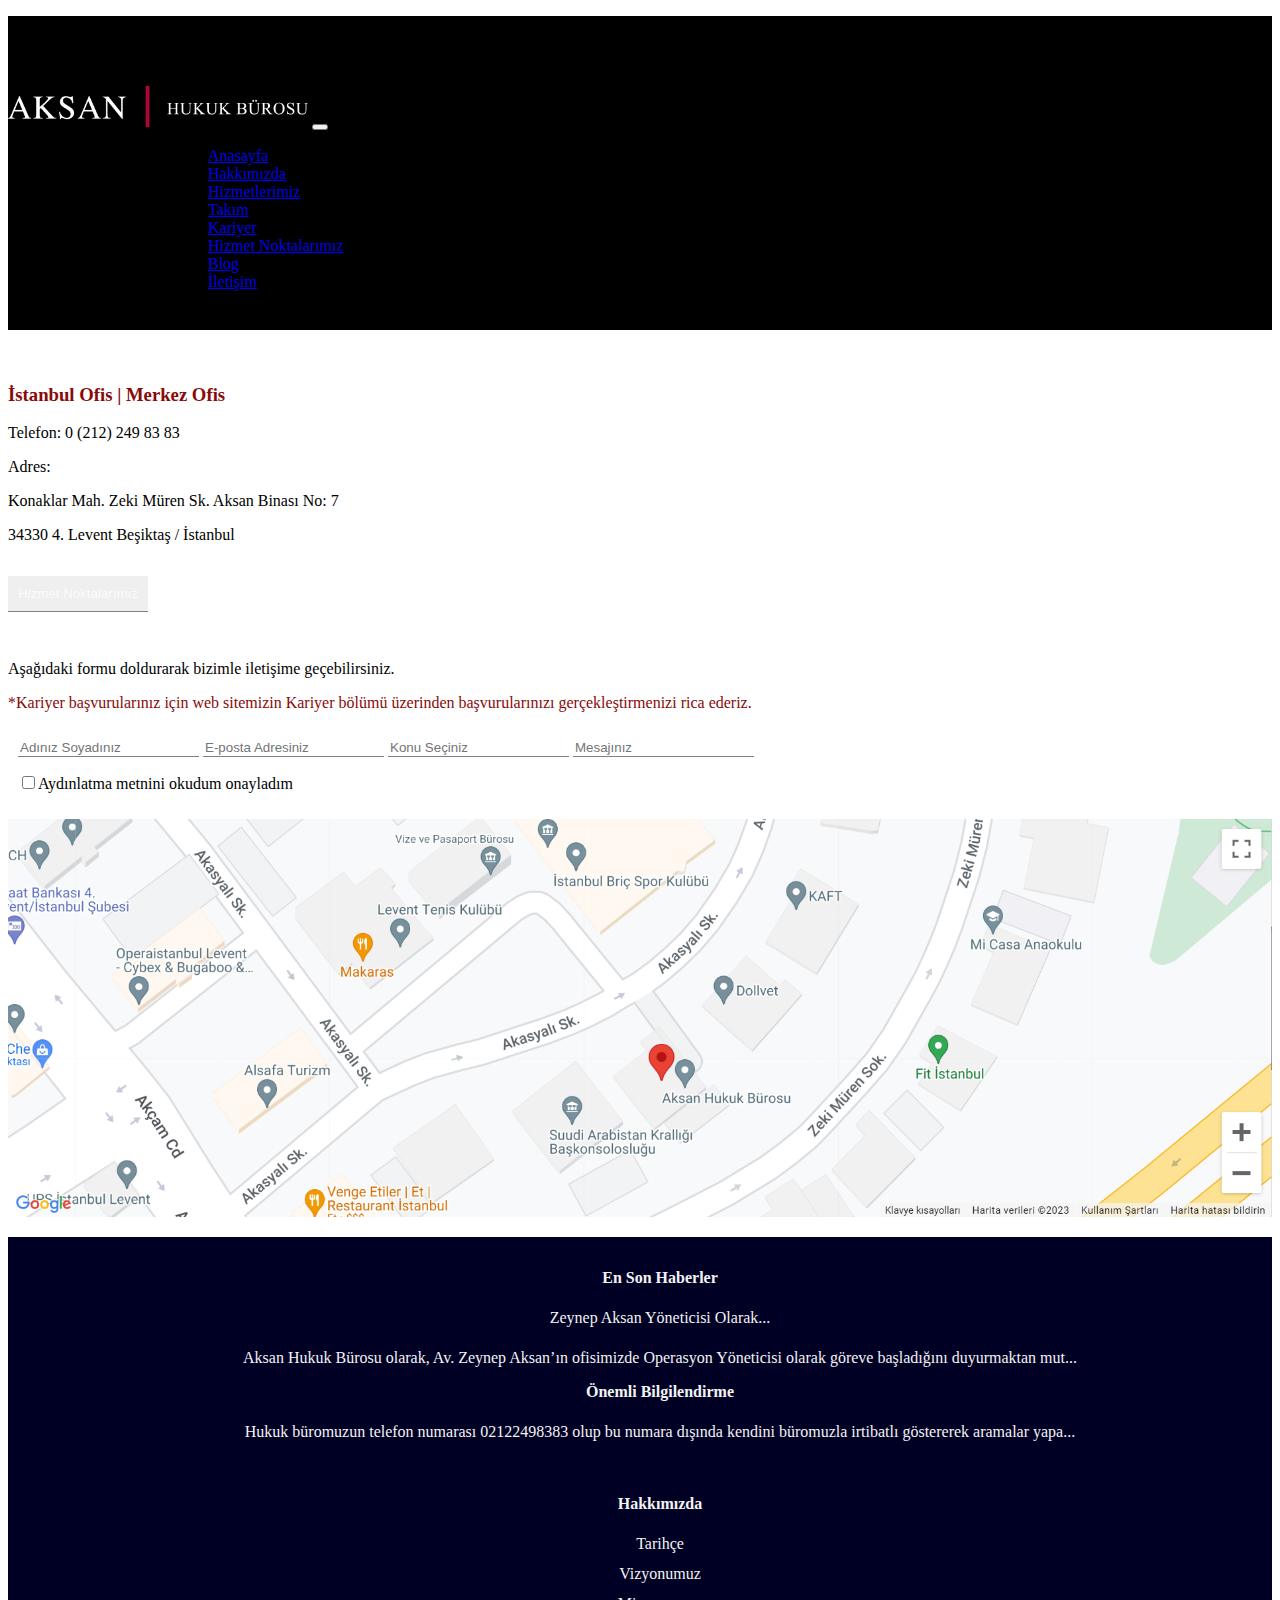
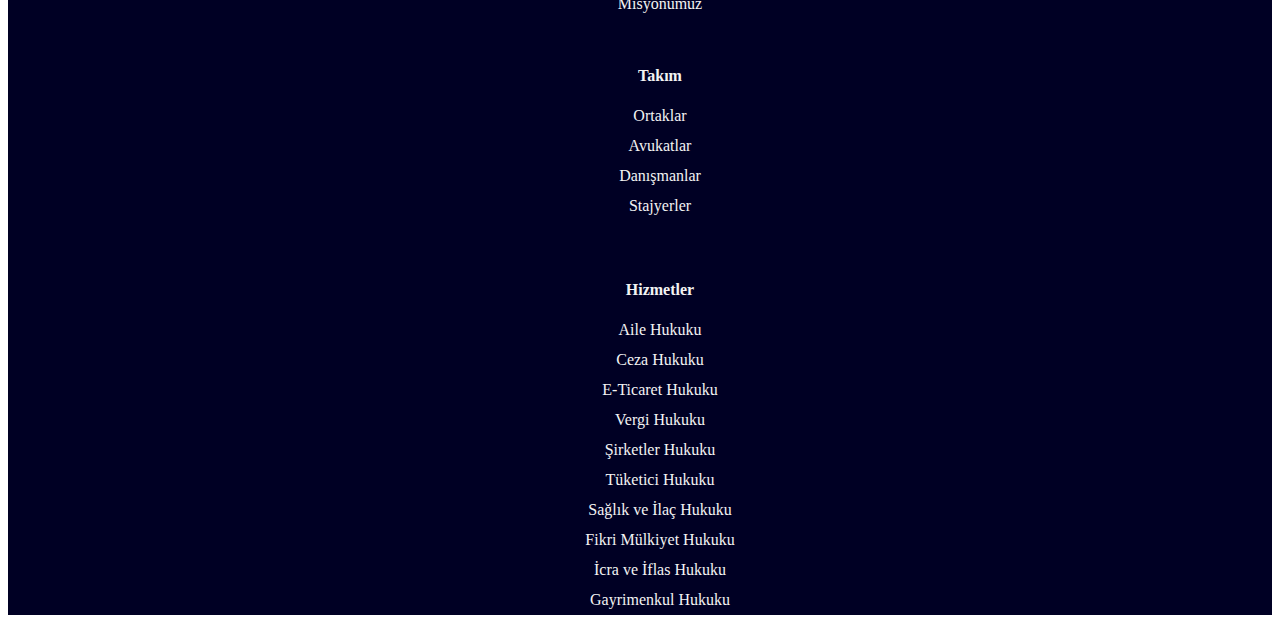
<file: index.html>
<!DOCTYPE html>
<html lang="en">
<head>
    <meta charset="UTF-8">
    <meta http-equiv="X-UA-Compatible" content="IE=edge">
    <meta name="viewport" content="width=device-width, initial-scale=1.0">
    <link href="https://cdn.jsdelivr.net/npm/bootstrap@5.3.0-alpha3/dist/css/bootstrap.min.css" rel="stylesheet" integrity="sha384-KK94CHFLLe+nY2dmCWGMq91rCGa5gtU4mk92HdvYe+M/SXH301p5ILy+dN9+nJOZ" crossorigin="anonymous">
    <link rel="stylesheet" href="css.css">
    <title>Document</title>
</head>
<body>
    <div class="header-iletisim text-white" style="background-color: black;">
        <div class="header_content">
          <div class="container">
          <ul class="d-flex justify-content-end list-unstyled m-0">
            <li>Türkçe</li>
            <li>İngilizce</li>
            <li>Japonca</li>
          </ul>
        </div>
        </div>
        <nav class="navbar navbar-expand-lg ">
          <div class="container">
            <a class="navbar-brand" href="#"><img src="logo.png" alt="" width="300px"></a>
            <button class="navbar-toggler" type="button" data-bs-toggle="collapse" data-bs-target="#navbarSupportedContent" aria-controls="navbarSupportedContent" aria-expanded="false" aria-label="Toggle navigation">
              <span class="navbar-toggler-icon"></span>
            </button>
            <div class="collapse navbar-collapse" id="navbarSupportedContent">
              <ul class="navbar-nav ms-auto mb-2 mb-lg-0">
                <li class="nav-item">
                  <a class="nav-link text-white p-2" aria-current="page" href="#">Anasayfa</a>
                </li>
                <li class="nav-item">
                  <a class="nav-link text-white p-2" aria-current="page" href="hakkimizda.html">Hakkımızda</a>
                </li>
                <li class="nav-item">
                  <a class="nav-link text-white p-2" aria-current="page" href="hizmetlerimiz.html">Hizmetlerimiz</a>
                </li>
                <li class="nav-item">
                  <a class="nav-link text-white p-2" aria-current="page" href="takim.html">Takım</a>
                </li>
                <li class="nav-item">
                  <a class="nav-link text-white p-2" aria-current="page" href="#">Kariyer</a>
                </li>
                <li class="nav-item">
                  <a class="nav-link text-white p-2" aria-current="page" href="hizmetnoktalarımız.html">Hizmet Noktalarımız</a>
                </li>
                <li class="nav-item">
                  <a class="nav-link text-white p-2" aria-current="page" href="blog.html">Blog</a>
                </li>
                <li class="nav-item">
                  <a class="nav-link text-white p-2" aria-current="page" href="iletisim.html">İletişim</a>
                </li>
              </ul>
            </div>
          </div>
        </nav>
        <h4 class="text-white pt-5 text-center pb-5">İLETİŞİM</h4>
      </div>
      <section>
        <div class="container">
            <div class="row">
                <div class="col-md-6">
                  <h3 style="color: rgb(136, 10, 10); padding-top: 2rem;">İstanbul Ofis | Merkez Ofis</h3>
                  <p>Telefon:   0 (212) 249 83 83</p>
                  <p>Adres:</p>
                  <p>Konaklar Mah. Zeki Müren Sk.
                    Aksan Binası No: 7
                    </p>
                    <p>34330 4. Levent
                      Beşiktaş / İstanbul</p>
                    <div class="button_iletisim">
                    <button class="d-flex justify-content-start"><a href="hizmetnoktalarımız.html" style="text-decoration: none; color: rgb(254, 250, 250);">Hizmet Noktalarımız</a> </button>
                  </div>
                </div>
                <div class="col-md-6">
                  <p style="padding-top: 2rem;">Aşağıdaki formu doldurarak bizimle iletişime geçebilirsiniz.</p>
                  <p style="color: rgb(136, 10, 10);">*Kariyer başvurularınız için web sitemizin Kariyer bölümü üzerinden başvurularınızı gerçekleştirmenizi rica ederiz.</p>
                  <div class="input_iletisim">
                  <input type="text" class="d-flex p-2 mb-2" placeholder="Adınız Soyadınız">
                  <input type="text" class="d-flex p-2 mb-2" placeholder="E-posta Adresiniz">
                  <input type="text" class="d-flex p-2 mb-2" placeholder="Konu Seçiniz">
                  <input type="text" class="d-flex p-2 mb-2" placeholder="Mesajınız">
                  
                  <a href="https://aksan.av.tr/tr/news/detail/2155" style="text-decoration: none; color: black;"><p><input type="checkbox" class="me-3">Aydınlatma metnini okudum onayladım</p></a>
                </div>
                </div>
            </div>
        </div>
      </section>
      <div class="col-md-12">
        <div class="row">
          <img src="harita.png" alt="">
        </div>
      </div>
      <div class="footer">
        <div class="header-footer">
            <div class="row">
              <div class="col-md-3">
                <ul>
                  <p style="font-weight:bold ;">En Son Haberler</p>
                  <li>Zeynep Aksan Yöneticisi Olarak...</li>
                  <p>Aksan Hukuk Bürosu olarak, Av. Zeynep Aksan’ın ofisimizde Operasyon Yöneticisi olarak göreve başladığını duyurmaktan mut...</p>
                  <p style="font-weight:bold ;">Önemli Bilgilendirme</p>
                  <li>Hukuk büromuzun telefon numarası 02122498383 olup bu numara dışında kendini büromuzla irtibatlı göstererek aramalar yapa...</li>
        
                </ul>
              </div>
              <div class="col-md-3">
                <ul>
                  <p style="font-weight:bold ;">Hakkımızda</p>
                  <li>Tarihçe</li>
                  <li>Vizyonumuz</li>
                  <li>Misyonumuz</li>
                </ul>
              </div>
              <div class="col-md-3">
                <ul>
                  <p style="font-weight:bold ;">Takım</p>
                  <li>Ortaklar</li>
                  <li>Avukatlar</li>
                  <li>Danışmanlar</li>
                  <li>Stajyerler</li>
                  <li></li>
                </ul>
              </div>
              <div class="col-md-3">
                <ul>
                  <p style="font-weight:bold ;">Hizmetler</p>
                  <li>Aile Hukuku</li>
                  <li>Ceza Hukuku</li>
                  <li>E-Ticaret Hukuku</li>
                  <li>Vergi Hukuku</li>
                  <li>Şirketler Hukuku</li>
                  <li>Tüketici Hukuku</li>
                  <li>Sağlık ve İlaç Hukuku</li>
                  <li>Fikri Mülkiyet Hukuku</li>
                  <li>İcra ve İflas Hukuku</li>
                  <li>Gayrimenkul Hukuku</li>
                </ul>
              </div>
            
            </div>
          </div>
   </div>






    <script src="https://cdn.jsdelivr.net/npm/bootstrap@5.3.0-alpha3/dist/js/bootstrap.bundle.min.js" integrity="sha384-ENjdO4Dr2bkBIFxQpeoTz1HIcje39Wm4jDKdf19U8gI4ddQ3GYNS7NTKfAdVQSZe" crossorigin="anonymous"></script>

</body>
</html>
</file>
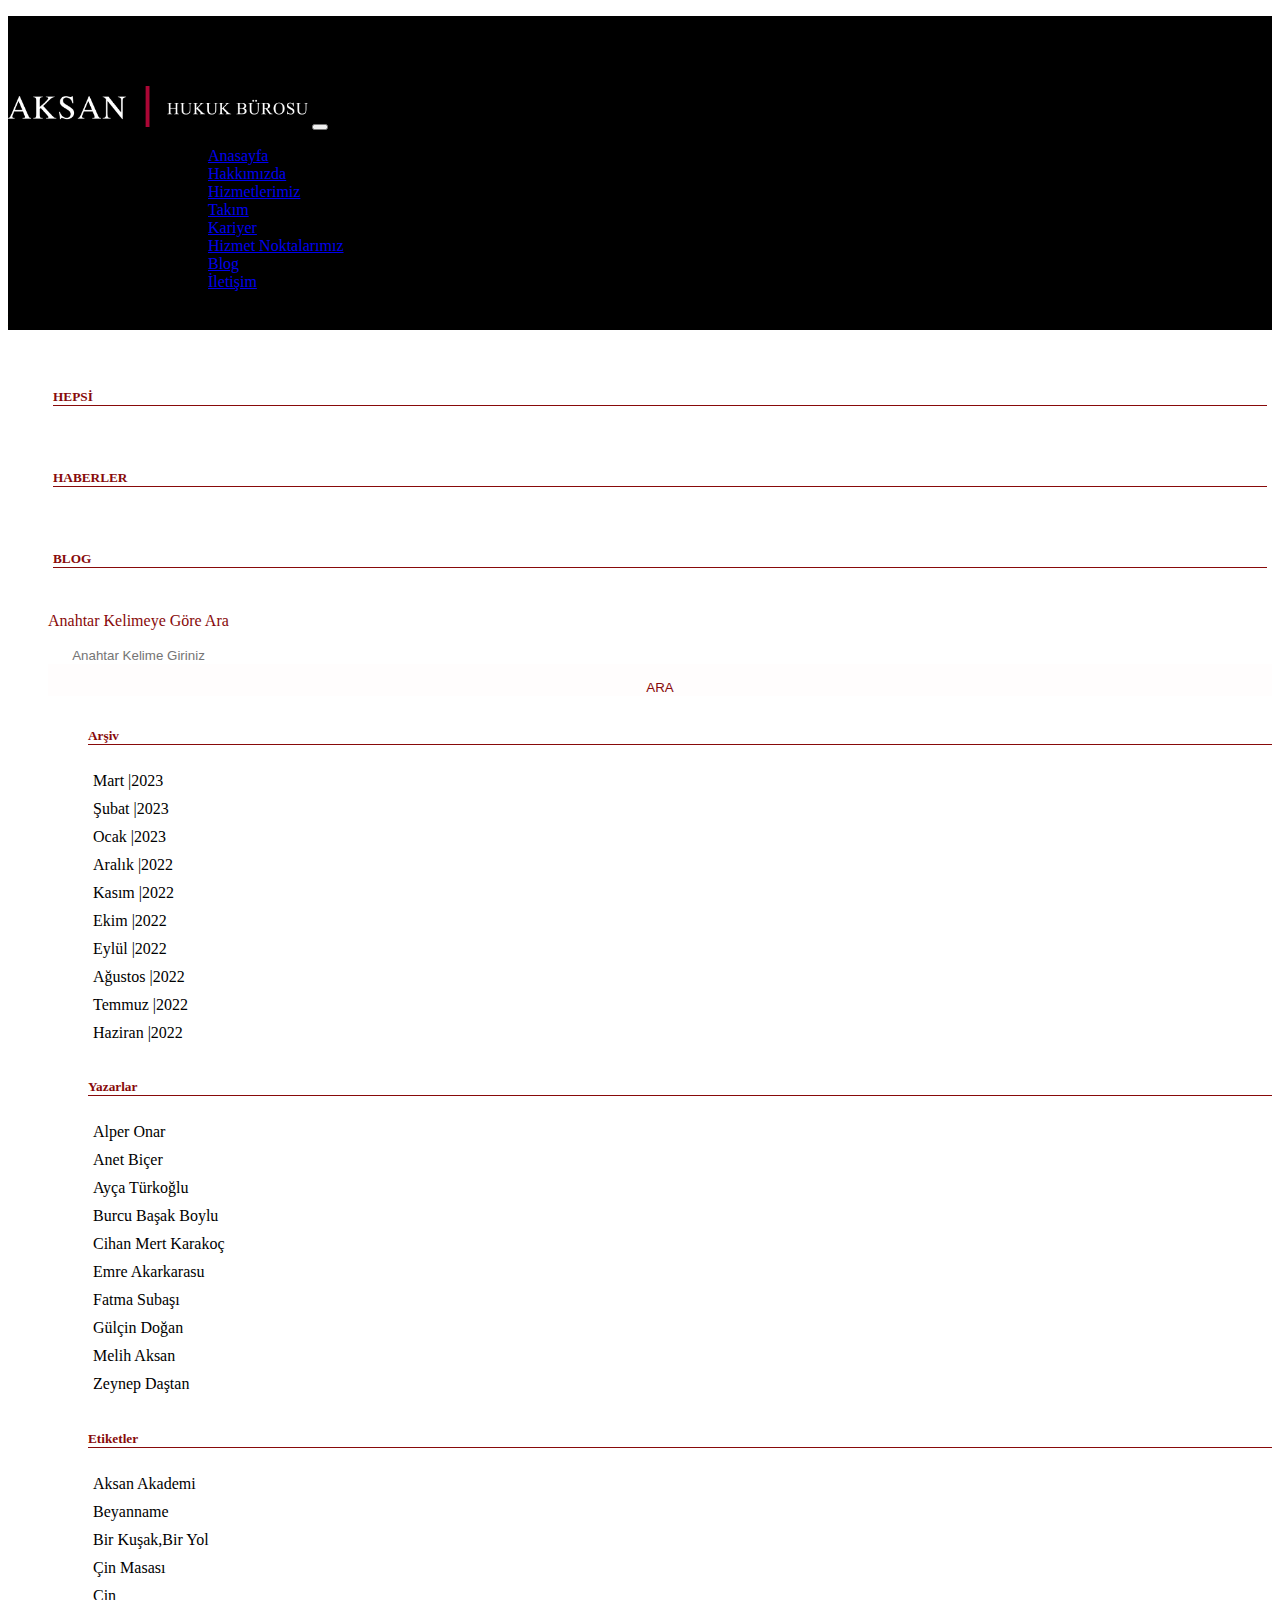
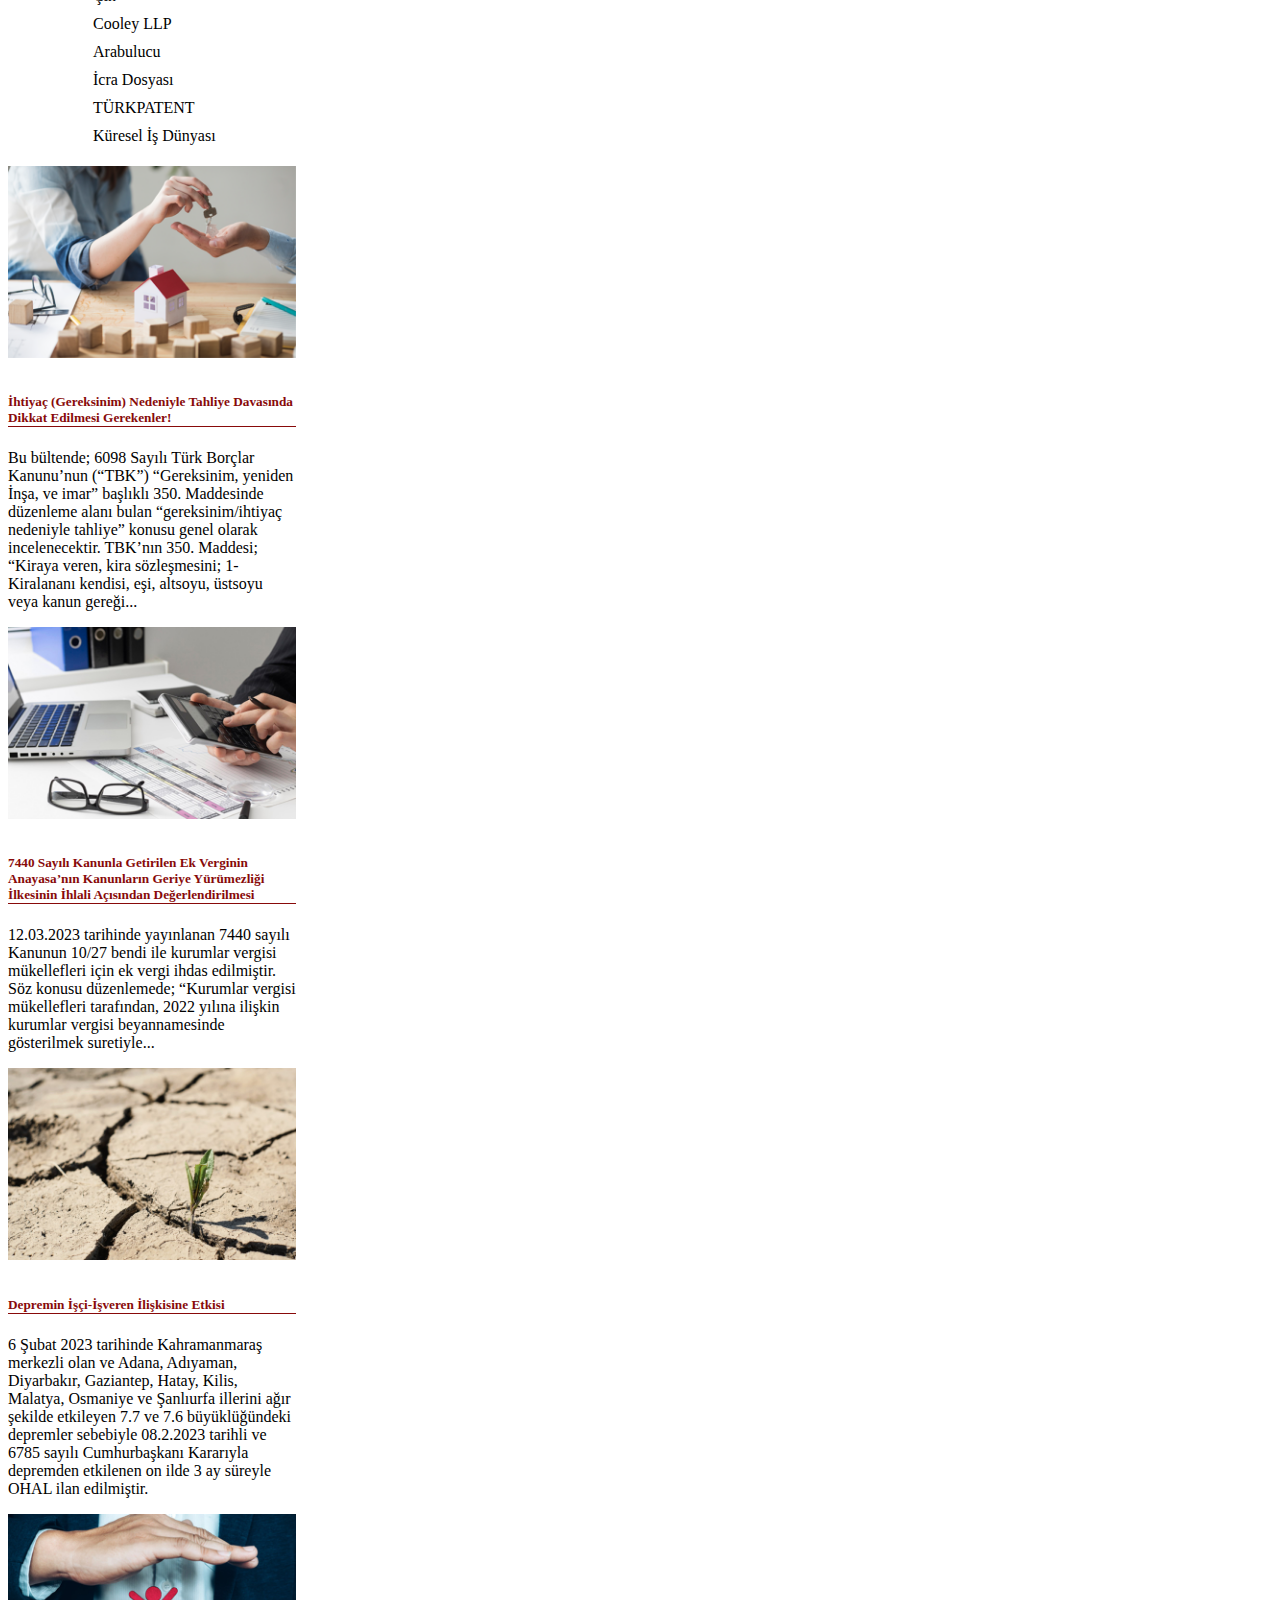
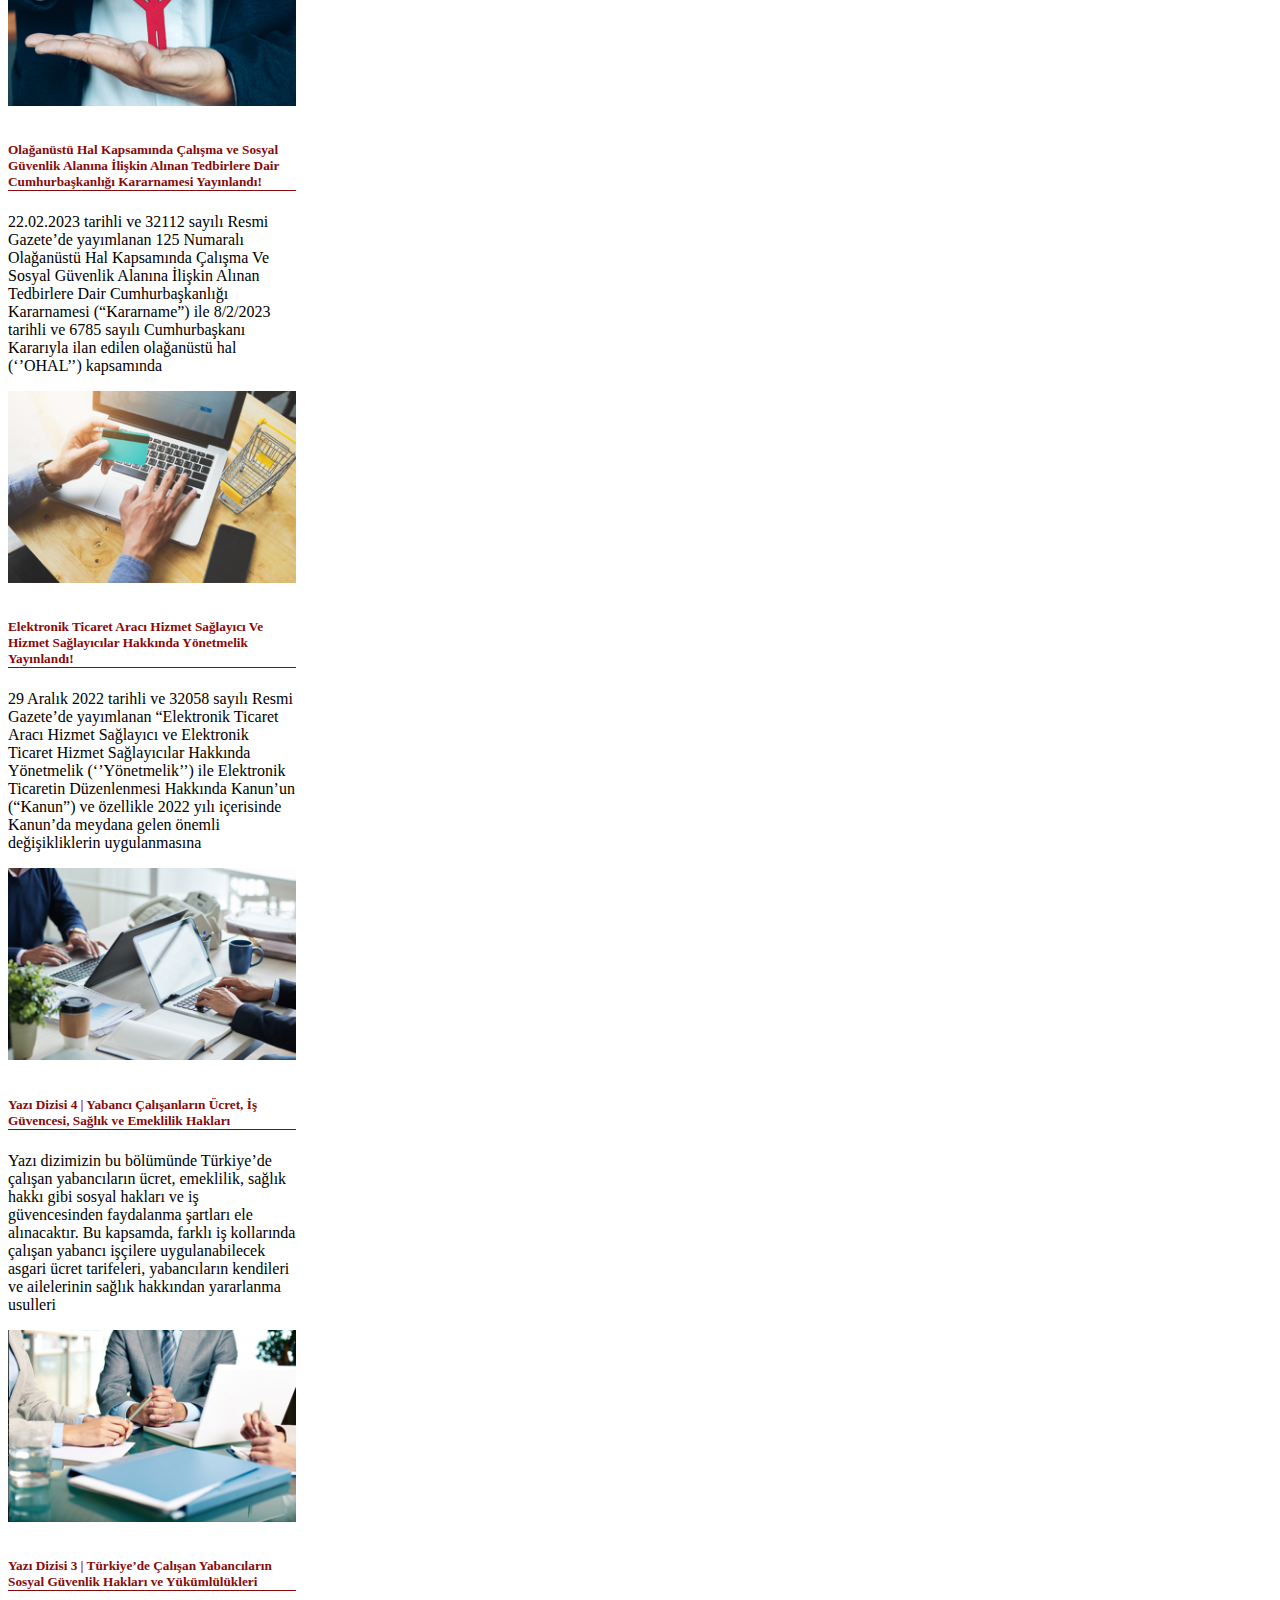
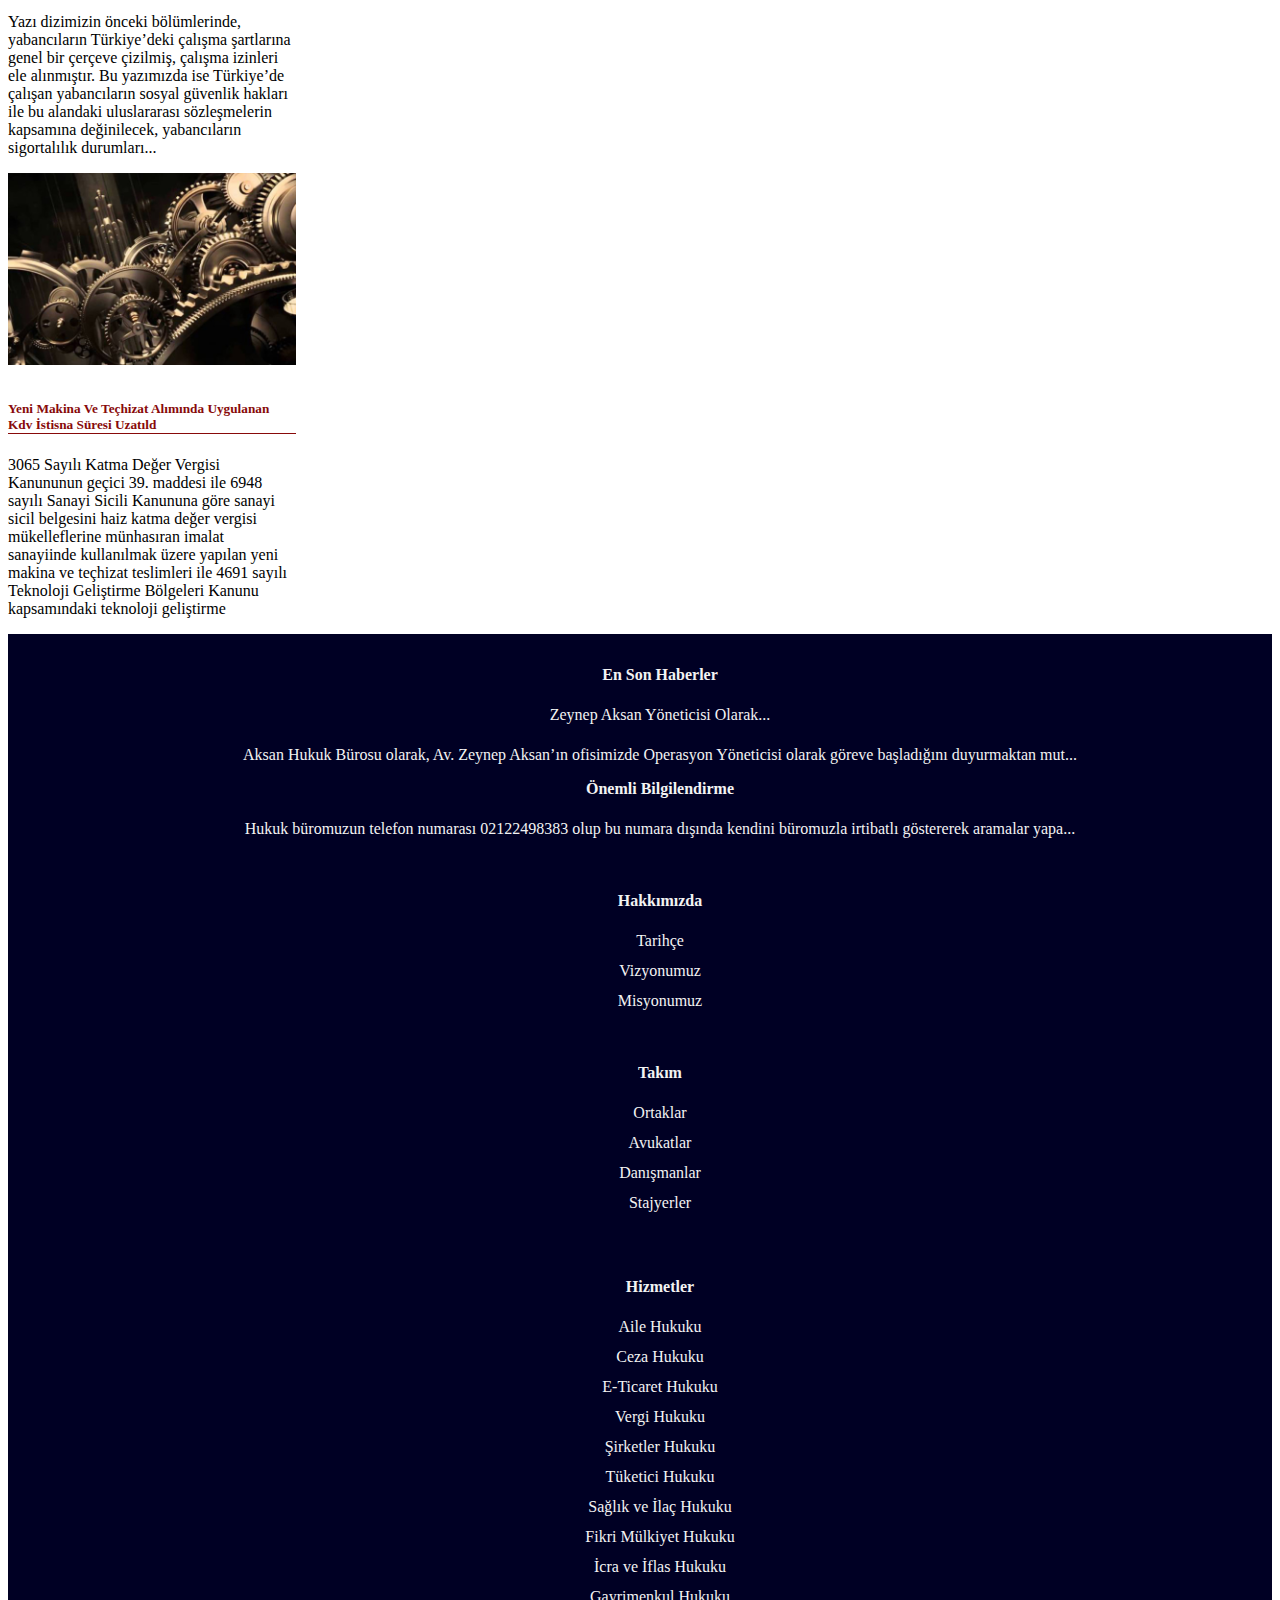
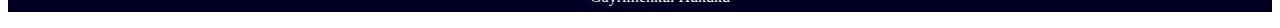
<file: blog.html>
<!DOCTYPE html>
<html lang="en">
<head>
    <meta charset="UTF-8">
    <meta http-equiv="X-UA-Compatible" content="IE=edge">
    <meta name="viewport" content="width=device-width, initial-scale=1.0">
    <link href="https://cdn.jsdelivr.net/npm/bootstrap@5.3.0-alpha3/dist/css/bootstrap.min.css" rel="stylesheet" integrity="sha384-KK94CHFLLe+nY2dmCWGMq91rCGa5gtU4mk92HdvYe+M/SXH301p5ILy+dN9+nJOZ" crossorigin="anonymous">
    <link rel="stylesheet" href="css.css">
    <title>Document</title>
</head>
<body>
    <div class="header-blog text-white" style="background-color: black;">
        <div class="header_content">
          <div class="container">
          <ul class="d-flex justify-content-end list-unstyled m-0">
            <li>Türkçe</li>
            <li>İngilizce</li>
            <li>Japonca</li>
          </ul>
        </div>
        </div>
        <nav class="navbar navbar-expand-lg ">
          <div class="container">
            <a class="navbar-brand" href="#"><img src="logo.png" alt="" width="300px"></a>
            <button class="navbar-toggler" type="button" data-bs-toggle="collapse" data-bs-target="#navbarSupportedContent" aria-controls="navbarSupportedContent" aria-expanded="false" aria-label="Toggle navigation">
              <span class="navbar-toggler-icon"></span>
            </button>
            <div class="collapse navbar-collapse" id="navbarSupportedContent">
              <ul class="navbar-nav ms-auto mb-2 mb-lg-0">
                <li class="nav-item">
                  <a class="nav-link text-white p-2" aria-current="page" href="#">Anasayfa</a>
                </li>
                <li class="nav-item">
                  <a class="nav-link text-white p-2" aria-current="page" href="hakkimizda.html">Hakkımızda</a>
                </li>
                <li class="nav-item">
                  <a class="nav-link text-white p-2" aria-current="page" href="hizmetlerimiz.html">Hizmetlerimiz</a>
                </li>
                <li class="nav-item">
                  <a class="nav-link text-white p-2" aria-current="page" href="takim.html">Takım</a>
                </li>
                <li class="nav-item">
                  <a class="nav-link text-white p-2" aria-current="page" href="#">Kariyer</a>
                </li>
                <li class="nav-item">
                  <a class="nav-link text-white p-2" aria-current="page" href="hizmetnoktalarımız.html">Hizmet Noktalarımız</a>
                </li>
                <li class="nav-item">
                  <a class="nav-link text-white p-2" aria-current="page" href="blog.html">Blog</a>
                </li>
                <li class="nav-item">
                  <a class="nav-link text-white p-2" aria-current="page" href="iletisim.html">İletişim</a>
                </li>
              </ul>
            </div>
          </div>
        </nav>
        <h4 class="text-white pt-5 text-center pb-5">Blog & Haberler</h4>
      </div>
      <section>
        <div class="container">
          <div class="row"> 
            <div class="col-md-5 d-flex pt-5">
              <ul>
                <li><h5>HEPSİ</h5></li>
                
                <li><h5>HABERLER</h5></li>
                
                <li><h5>BLOG</h5></li>
                
                <p style="color:rgb(136, 10, 10)" class="p-2">Anahtar Kelimeye Göre Ara</p>
                <input type="text" placeholder="Anahtar Kelime Giriniz" style="border: none; text-align: center;">
                <button class="blog">ARA</button>
                <ul class="arsiv">
                  <h5>Arşiv</h5>
                  <li>Mart |2023</li>
                  <li>Şubat |2023</li>
                  <li>Ocak |2023</li>
                  <li>Aralık |2022</li>
                  <li>Kasım |2022</li>
                  <li>Ekim |2022</li>
                  <li>Eylül |2022</li>
                  <li>Ağustos |2022</li>
                  <li>Temmuz |2022 </li>
                  <li>Haziran |2022</li>
                </ul>
                <ul>
                  <h5>Yazarlar</h5>
                  <li>Alper Onar</li>
                  <li>Anet Biçer</li>
                  <li>Ayça Türkoğlu</li>
                  <li>Burcu Başak Boylu</li>
                  <li>Cihan Mert Karakoç</li>
                  <li>Emre Akarkarasu</li>
                  <li>Fatma Subaşı</li>
                  <li>Gülçin Doğan</li>
                  <li>Melih Aksan</li>
                  <li>Zeynep Daştan</li>
                </ul>
                <ul class="etiket">
                  <h5>Etiketler</h5>
                  <li>Aksan Akademi</li>
                  <li>Beyanname</li>
                  <li>Bir Kuşak,Bir Yol</li>
                  <li>Çin Masası</li>
                  <li>Çin</li>
                  <li>Cooley LLP</li>
                  <li>Arabulucu</li>
                  <li>İcra Dosyası</li>
                  <li>TÜRKPATENT</li>
                  <li>Küresel İş Dünyası</li>
                </ul>
              </ul>
              
              
            </div>
            <div class="col-md-7 d-flex align-items-center pt-5">
              <div class="blog_img">
                <div class="row">
                  <div class="col-md-6">
                    <div class="card mb-5" style="width: 18rem;">
                      <img src="resim1.png" class="card-img-top" alt="...">
                      <div class="card-body">
                        <h5 class="card-title">İhtiyaç (Gereksinim) Nedeniyle Tahliye Davasında Dikkat Edilmesi Gerekenler!</h5>
                        <p class="card-text">
                          Bu bültende; 6098 Sayılı Türk Borçlar Kanunu’nun (“TBK”) “Gereksinim, yeniden İnşa, ve imar” başlıklı 350. Maddesinde düzenleme alanı bulan “gereksinim/ihtiyaç nedeniyle tahliye” konusu genel olarak incelenecektir. TBK’nın 350. Maddesi; “Kiraya veren, kira sözleşmesini; 1-Kiralananı kendisi, eşi, altsoyu, üstsoyu veya kanun gereği...</p>
                      </div>
                    </div>
                  </div>
                  <div class="col-md-6">
                    <div class="card mb-5" style="width: 18rem;">
                      <img src="resim2.jpg" class="card-img-top" alt="...">
                      <div class="card-body">
                        <h5 class="card-title">7440 Sayılı Kanunla Getirilen Ek Verginin Anayasa’nın Kanunların Geriye Yürümezliği İlkesinin İhlali Açısından Değerlendirilmesi</h5>
                        <p class="card-text">
                          12.03.2023 tarihinde yayınlanan 7440 sayılı Kanunun 10/27 bendi ile kurumlar vergisi mükellefleri için ek vergi ihdas edilmiştir. Söz konusu düzenlemede; “Kurumlar vergisi mükellefleri tarafından, 2022 yılına ilişkin kurumlar vergisi beyannamesinde gösterilmek suretiyle...</p>
                      </div>
                    </div>
                  </div>
                </div>
                <div class="row">
                  <div class="col-md-6">
                    <div class="card mb-5" style="width: 18rem;">
                      <img src="resim3.jpg" class="card-img-top" alt="...">
                      <div class="card-body">
                        <h5 class="card-title">Depremin İşçi-İşveren İlişkisine Etkisi</h5>
                        <p class="card-text">
                          6 Şubat 2023 tarihinde Kahramanmaraş merkezli olan ve Adana, Adıyaman, Diyarbakır, Gaziantep, Hatay, Kilis, Malatya, Osmaniye ve Şanlıurfa illerini ağır şekilde etkileyen 7.7 ve 7.6 büyüklüğündeki depremler sebebiyle 08.2.2023 tarihli ve 6785 sayılı Cumhurbaşkanı Kararıyla depremden etkilenen on ilde 3 ay süreyle OHAL ilan edilmiştir.</p>
                      </div>
                    </div>
                  </div>
                  <div class="col-md-6">
                    <div class="card mb-5" style="width: 18rem;">
                      <img src="resim4.jpg" class="card-img-top" alt="...">
                      <div class="card-body">
                        <h5 class="card-title">Olağanüstü Hal Kapsamında Çalışma ve Sosyal Güvenlik Alanına İlişkin Alınan Tedbirlere Dair Cumhurbaşkanlığı Kararnamesi Yayınlandı!</h5>
                        <p class="card-text">
                          22.02.2023 tarihli ve 32112 sayılı Resmi Gazete’de yayımlanan 125 Numaralı Olağanüstü Hal Kapsamında Çalışma Ve Sosyal Güvenlik Alanına İlişkin Alınan Tedbirlere Dair Cumhurbaşkanlığı Kararnamesi (“Kararname”) ile 8/2/2023 tarihli ve 6785 sayılı Cumhurbaşkanı Kararıyla ilan edilen olağanüstü hal (‘’OHAL’’) kapsamında</p>
                      </div>
                    </div>
                  </div>
                </div>
                <div class="row">
                  <div class="col-md-6">
                    <div class="card mb-5" style="width: 18rem;">
                      <img src="resim5.jpg" class="card-img-top" alt="...">
                      <div class="card-body">
                        <h5 class="card-title">Elektronik Ticaret Aracı Hizmet Sağlayıcı Ve Hizmet Sağlayıcılar Hakkında Yönetmelik Yayınlandı!</h5>
                        <p class="card-text">
                          29 Aralık 2022 tarihli ve 32058 sayılı Resmi Gazete’de yayımlanan “Elektronik Ticaret Aracı Hizmet Sağlayıcı ve Elektronik Ticaret Hizmet Sağlayıcılar Hakkında Yönetmelik (‘’Yönetmelik’’) ile Elektronik Ticaretin Düzenlenmesi Hakkında Kanun’un (“Kanun”) ve özellikle 2022 yılı içerisinde Kanun’da meydana gelen önemli değişikliklerin uygulanmasına</p>
                      </div>
                    </div>
                  </div>
                  <div class="col-md-6">
                    <div class="card mb-5" style="width: 18rem;">
                      <img src="resim6.jpg" class="card-img-top" alt="...">
                      <div class="card-body">
                        <h5 class="card-title">Yazı Dizisi 4 | Yabancı Çalışanların Ücret, İş Güvencesi, Sağlık ve Emeklilik Hakları</h5>
                        <p class="card-text">
                          Yazı dizimizin bu bölümünde Türkiye’de çalışan yabancıların ücret, emeklilik, sağlık hakkı gibi sosyal hakları ve iş güvencesinden faydalanma şartları ele alınacaktır. Bu kapsamda, farklı iş kollarında çalışan yabancı işçilere uygulanabilecek asgari ücret tarifeleri, yabancıların kendileri ve ailelerinin sağlık hakkından yararlanma usulleri</p>
                      </div>
                    </div>
                  </div>
                </div>
                <div class="row">
                  <div class="col-md-6">
                    <div class="card mb-5" style="width: 18rem;">
                      <img src="resim7.jpg" class="card-img-top" alt="...">
                      <div class="card-body">
                        <h5 class="card-title">Yazı Dizisi 3 | Türkiye’de Çalışan Yabancıların Sosyal Güvenlik Hakları ve Yükümlülükleri</h5>
                        <p class="card-text">Yazı dizimizin önceki bölümlerinde, yabancıların Türkiye’deki çalışma şartlarına genel bir çerçeve çizilmiş, çalışma izinleri ele alınmıştır. Bu yazımızda ise Türkiye’de çalışan yabancıların sosyal güvenlik hakları ile bu alandaki uluslararası sözleşmelerin kapsamına değinilecek, yabancıların sigortalılık durumları...</p>
                      </div>
                    </div>
                  </div>
                  <div class="col-md-6">
                    <div class="card mb-5" style="width: 18rem;">
                      <img src="resim8.jpg" class="card-img-top" alt="...">
                      <div class="card-body">
                        <h5 class="card-title">Yeni Makina Ve Teçhizat Alımında Uygulanan Kdv İstisna Süresi Uzatıld</h5>
                        <p class="card-text">3065 Sayılı Katma Değer Vergisi Kanununun geçici 39. maddesi ile 6948 sayılı Sanayi Sicili Kanununa göre sanayi sicil belgesini haiz katma değer vergisi mükelleflerine münhasıran imalat sanayiinde kullanılmak üzere yapılan yeni makina ve teçhizat teslimleri ile 4691 sayılı Teknoloji Geliştirme Bölgeleri Kanunu kapsamındaki teknoloji geliştirme</p>
                      </div>
                    </div>
                  </div>
                </div>
              </div>
            </div>
            </div>
            </div>
            </div>
            </section>
            <div class="footer">
              <div class="header-footer">
                  <div class="row">
                    <div class="col-md-3">
                      <ul>
                        <p style="font-weight:bold ;">En Son Haberler</p>
                        <li>Zeynep Aksan Yöneticisi Olarak...</li>
                        <p>Aksan Hukuk Bürosu olarak, Av. Zeynep Aksan’ın ofisimizde Operasyon Yöneticisi olarak göreve başladığını duyurmaktan mut...</p>
                        <p style="font-weight:bold ;">Önemli Bilgilendirme</p>
                        <li>Hukuk büromuzun telefon numarası 02122498383 olup bu numara dışında kendini büromuzla irtibatlı göstererek aramalar yapa...</li>
              
                      </ul>
                    </div>
                    <div class="col-md-3">
                      <ul>
                        <p style="font-weight:bold ;">Hakkımızda</p>
                        <li>Tarihçe</li>
                        <li>Vizyonumuz</li>
                        <li>Misyonumuz</li>
                      </ul>
                    </div>
                    <div class="col-md-3">
                      <ul>
                        <p style="font-weight:bold ;">Takım</p>
                        <li>Ortaklar</li>
                        <li>Avukatlar</li>
                        <li>Danışmanlar</li>
                        <li>Stajyerler</li>
                        <li></li>
                      </ul>
                    </div>
                    <div class="col-md-3">
                      <ul>
                        <p style="font-weight:bold ;">Hizmetler</p>
                        <li>Aile Hukuku</li>
                        <li>Ceza Hukuku</li>
                        <li>E-Ticaret Hukuku</li>
                        <li>Vergi Hukuku</li>
                        <li>Şirketler Hukuku</li>
                        <li>Tüketici Hukuku</li>
                        <li>Sağlık ve İlaç Hukuku</li>
                        <li>Fikri Mülkiyet Hukuku</li>
                        <li>İcra ve İflas Hukuku</li>
                        <li>Gayrimenkul Hukuku</li>
                      </ul>
                    </div>
                  
                  </div>
                </div>
         </div>
            






    <script src="https://cdn.jsdelivr.net/npm/bootstrap@5.3.0-alpha3/dist/js/bootstrap.bundle.min.js" integrity="sha384-ENjdO4Dr2bkBIFxQpeoTz1HIcje39Wm4jDKdf19U8gI4ddQ3GYNS7NTKfAdVQSZe" crossorigin="anonymous"></script>

</body>
</html>
</file>
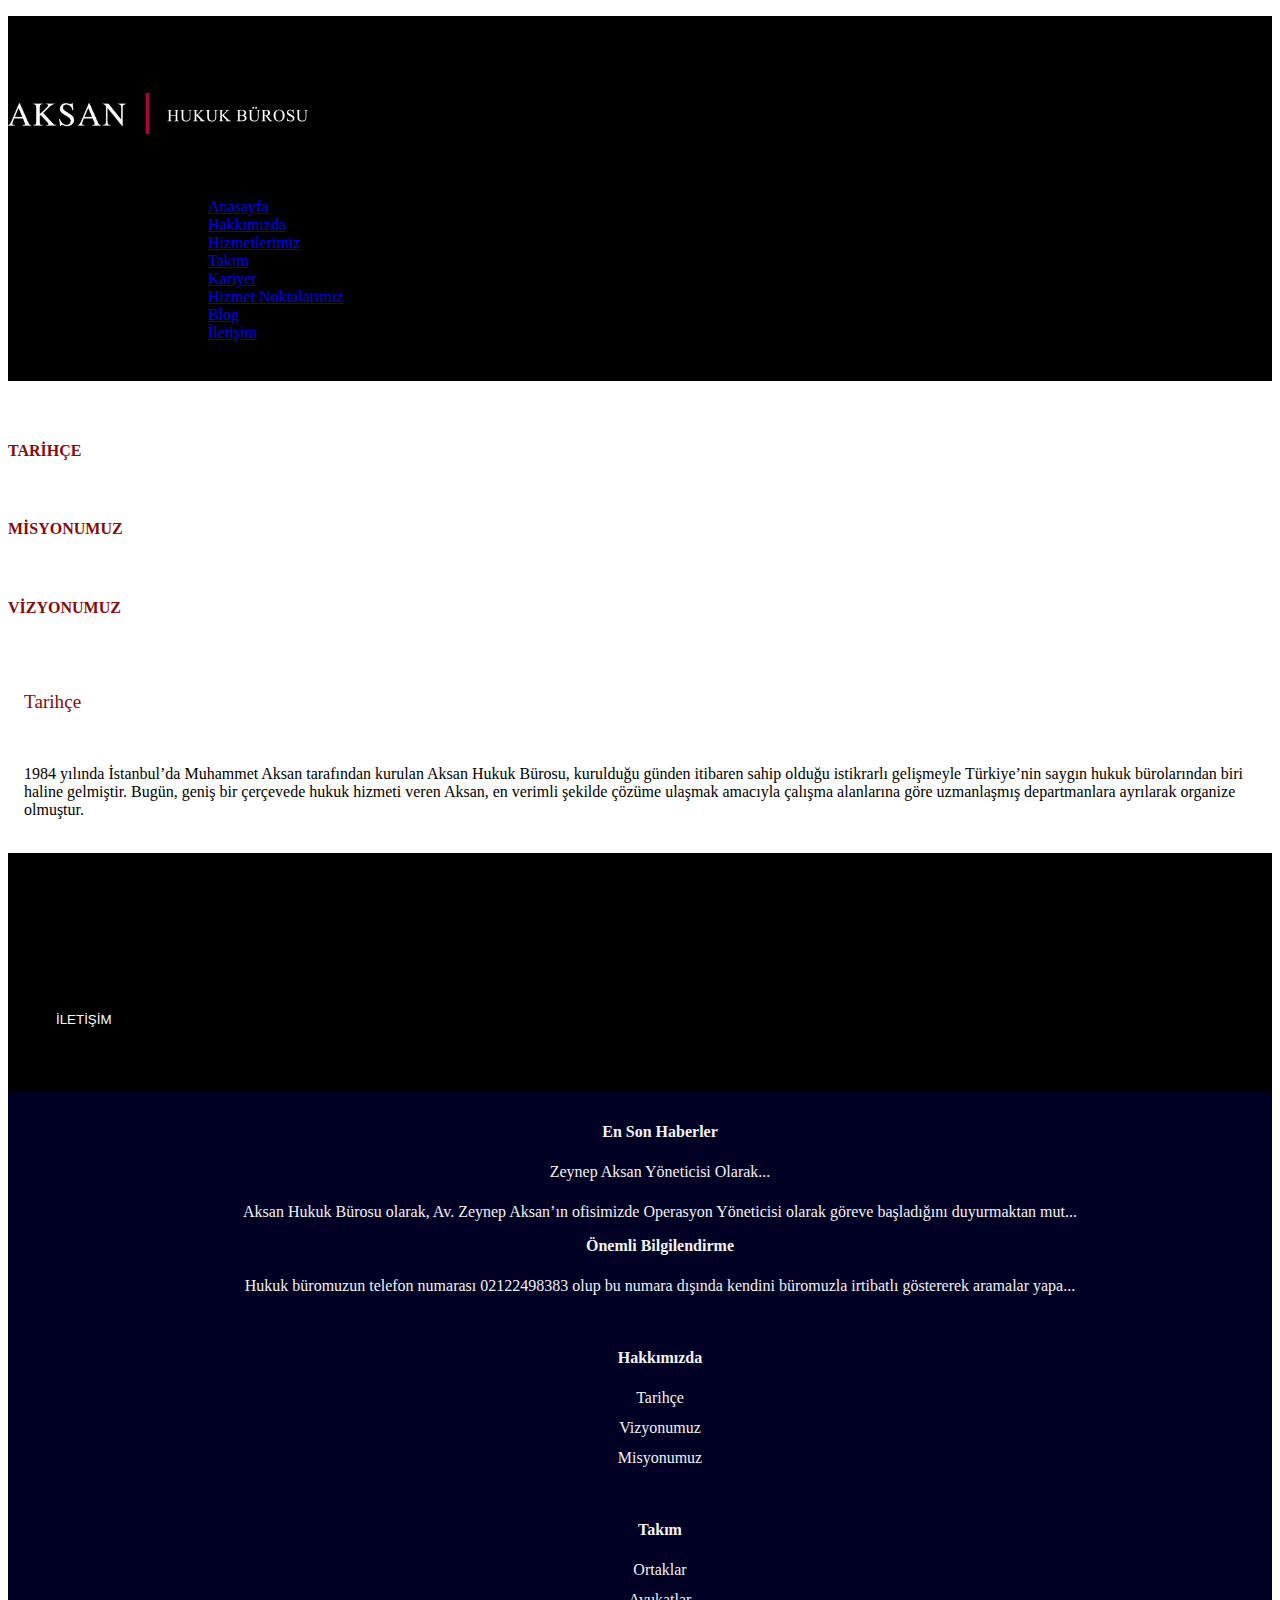
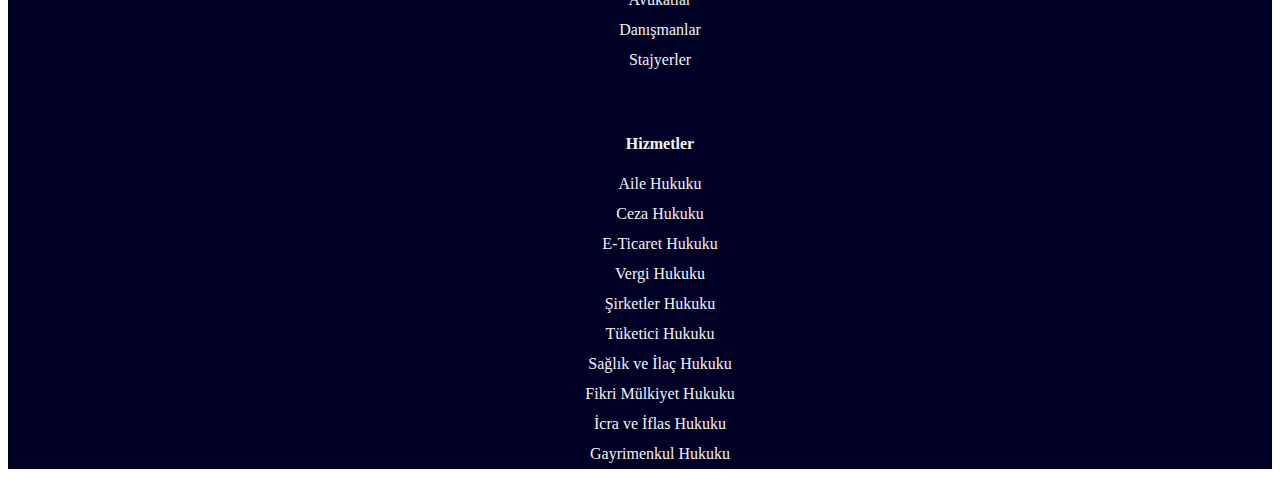
<file: hakkimizda.html>
<!DOCTYPE html>
<html lang="en">
<head>
    <meta charset="UTF-8">
    <meta http-equiv="X-UA-Compatible" content="IE=edge">
    <meta name="viewport" content="width=device-width, initial-scale=1.0">
    <link rel="stylesheet" href="css.css">
    <link href="https://cdn.jsdelivr.net/npm/bootstrap@5.3.0-alpha3/dist/css/bootstrap.min.css" rel="stylesheet" integrity="sha384-KK94CHFLLe+nY2dmCWGMq91rCGa5gtU4mk92HdvYe+M/SXH301p5ILy+dN9+nJOZ" crossorigin="anonymous">

    <title>Document</title>
</head>
<body>
    <div class="header-hakkimizda text-white" style="background-color: black;" >
        <div class="header_content">
          <div class="container">
          <ul class="d-flex justify-content-end list-unstyled m-0">
            <li>Türkçe</li>
            <li>İngilizce</li>
            <li>Japonca</li>
          </ul>
        </div>
        </div>
        <nav class="navbar navbar-expand-lg ">
          <div class="container">
            <a class="navbar-brand" href="#"><img src="logo.png" alt="" width="300px"></a>
            <button class="navbar-toggler" type="button" data-bs-toggle="collapse" data-bs-target="#navbarSupportedContent" aria-controls="navbarSupportedContent" aria-expanded="false" aria-label="Toggle navigation">
              <span class="navbar-toggler-icon"></span>
            </button>
            <div class="collapse navbar-collapse" id="navbarSupportedContent">
              <ul class="navbar-nav ms-auto mb-2 mb-lg-0">
                <li class="nav-item">
                  <a class="nav-link text-white p-2" aria-current="page" href="#">Anasayfa</a>
                </li>
                <li class="nav-item">
                  <a class="nav-link text-white p-2" aria-current="page" href="hakkimizda.html">Hakkımızda</a>
                </li>
                <li class="nav-item">
                  <a class="nav-link text-white p-2" aria-current="page" href="hizmetlerimiz.html">Hizmetlerimiz</a>
                </li>
                <li class="nav-item">
                  <a class="nav-link text-white p-2" aria-current="page" href="takim.html">Takım</a>
                </li>
                <li class="nav-item">
                  <a class="nav-link text-white p-2" aria-current="page" href="#">Kariyer</a>
                </li>
                <li class="nav-item">
                  <a class="nav-link text-white p-2" aria-current="page" href="hizmetnoktalarımız.html">Hizmet Noktalarımız</a>
                </li>
                <li class="nav-item">
                  <a class="nav-link text-white p-2" aria-current="page" href="blog.html">Blog</a>
                </li>
                <li class="nav-item">
                  <a class="nav-link text-white p-2" aria-current="page" href="iletisim.html">İletişim</a>
                </li>
              </ul>
            </div>
          </div>
        </nav>
        <h4 class="text-white pt-5 text-center pb-5">HAKKIMIZDA</h4>
</div>
<section>
    <div class="header-section">
        <div class="container">
            <div class="row">
                 <div class="col-md-12 d-flex justify-content-center">
                        <div class="justify-content-center d-flex">
                           <a href="hakkimizda.html"><h4>TARİHÇE</h4></a> 
                           <a href="misyonumuz.html"><h4>MİSYONUMUZ</h4></a> 
                           <a href="vizyonumuz.html"><h4>VİZYONUMUZ</h4></a>
                         
                        </div>
            
                </div>
             </div>

             <div class="row">
                <div class="col-md-12 d-flex justify-content-center">
                    <div class="text-center d-flex">
                        <p style="color: rgb(136, 10, 10); font-size: larger;" class="pt-5">Tarihçe</p>
                    </div>
                </div>
                <div class="col-md-12 d-flex justify-content-center">
                    <div class="text-center d-flex">
                        <p>1984 yılında İstanbul’da Muhammet Aksan tarafından kurulan Aksan Hukuk Bürosu, kurulduğu günden itibaren sahip olduğu istikrarlı gelişmeyle Türkiye’nin saygın hukuk bürolarından biri haline gelmiştir.
                            Bugün, geniş bir çerçevede hukuk hizmeti veren  Aksan, en verimli şekilde çözüme ulaşmak amacıyla çalışma alanlarına göre uzmanlaşmış  departmanlara ayrılarak organize olmuştur.</p>
                    </div>
                </div>
            </div>
        </div>
        </div>
    </div>
</section>

<div class="header-hakkimizda" style="background-color: black;">
    <div class="container">

        <div class="row">
            <div class="col-md-12 d-flex justify-content-center">
                <div class="text-center d-flex">
                 <h3 class="text-white pt-5">
                    BİZE ULAŞIN
                 </h3>
                </div>
                
        </div>
        <div class="row">
            <div class="col-md-12 d-flex justify-content-center">
                <div class="text-center d-flex">
                    <p class="text-white p-3">
                        Aksan Hukuk Bürosu, başta Ankara, İzmir, Bursa, Antalya, Adana ve Kayseri olmak üzere Türkiye’nin birçok ilinde yerel hukuk bürolarıyla, uluslararası alanda ise İngiltere, Azerbaycan, Kazakistan ve Japonya’daki doğrudan girişimleri ile Amerika Birleşik Devletleri, İsviçre, Almanya, İtalya, Fransa, Rusya, Belçika ve Körfez Ülkelerinde işbirliği halinde olduğu hukuk bürolarıyla müvekkillerine dünya ölçeğinde hizmet vermektedir.
                    
                    </p>
                </div>
            </div>
        </div>
        <div class="row">
            <div class="col-md-12 d-flex justify-content-center">
                <div class="text-center d-flex">
                  <a href="iletisim.html"> <button>İLETİŞİM</button></a> 
                </div>
            </div>
        </div>
    </div>
</div>

<div class="footer">
    <div class="header-footer">
        <div class="row">
          <div class="col-md-3">
            <ul>
              <p style="font-weight:bold ;">En Son Haberler</p>
              <li>Zeynep Aksan Yöneticisi Olarak...</li>
              <p>Aksan Hukuk Bürosu olarak, Av. Zeynep Aksan’ın ofisimizde Operasyon Yöneticisi olarak göreve başladığını duyurmaktan mut...</p>
              <p style="font-weight:bold ;">Önemli Bilgilendirme</p>
              <li>Hukuk büromuzun telefon numarası 02122498383 olup bu numara dışında kendini büromuzla irtibatlı göstererek aramalar yapa...</li>
    
            </ul>
          </div>
          <div class="col-md-3">
            <ul>
              <p style="font-weight:bold ;">Hakkımızda</p>
              <li>Tarihçe</li>
              <li>Vizyonumuz</li>
              <li>Misyonumuz</li>
            </ul>
          </div>
          <div class="col-md-3">
            <ul>
              <p style="font-weight:bold ;">Takım</p>
              <li>Ortaklar</li>
              <li>Avukatlar</li>
              <li>Danışmanlar</li>
              <li>Stajyerler</li>
              <li></li>
            </ul>
          </div>
          <div class="col-md-3">
            <ul>
              <p style="font-weight:bold ;">Hizmetler</p>
              <li>Aile Hukuku</li>
              <li>Ceza Hukuku</li>
              <li>E-Ticaret Hukuku</li>
              <li>Vergi Hukuku</li>
              <li>Şirketler Hukuku</li>
              <li>Tüketici Hukuku</li>
              <li>Sağlık ve İlaç Hukuku</li>
              <li>Fikri Mülkiyet Hukuku</li>
              <li>İcra ve İflas Hukuku</li>
              <li>Gayrimenkul Hukuku</li>
            </ul>
          </div>
        
        </div>
      </div>
</div>





    <script src="https://cdn.jsdelivr.net/npm/bootstrap@5.3.0-alpha3/dist/js/bootstrap.bundle.min.js" integrity="sha384-ENjdO4Dr2bkBIFxQpeoTz1HIcje39Wm4jDKdf19U8gI4ddQ3GYNS7NTKfAdVQSZe" crossorigin="anonymous"></script>

</body>
</html>
</file>
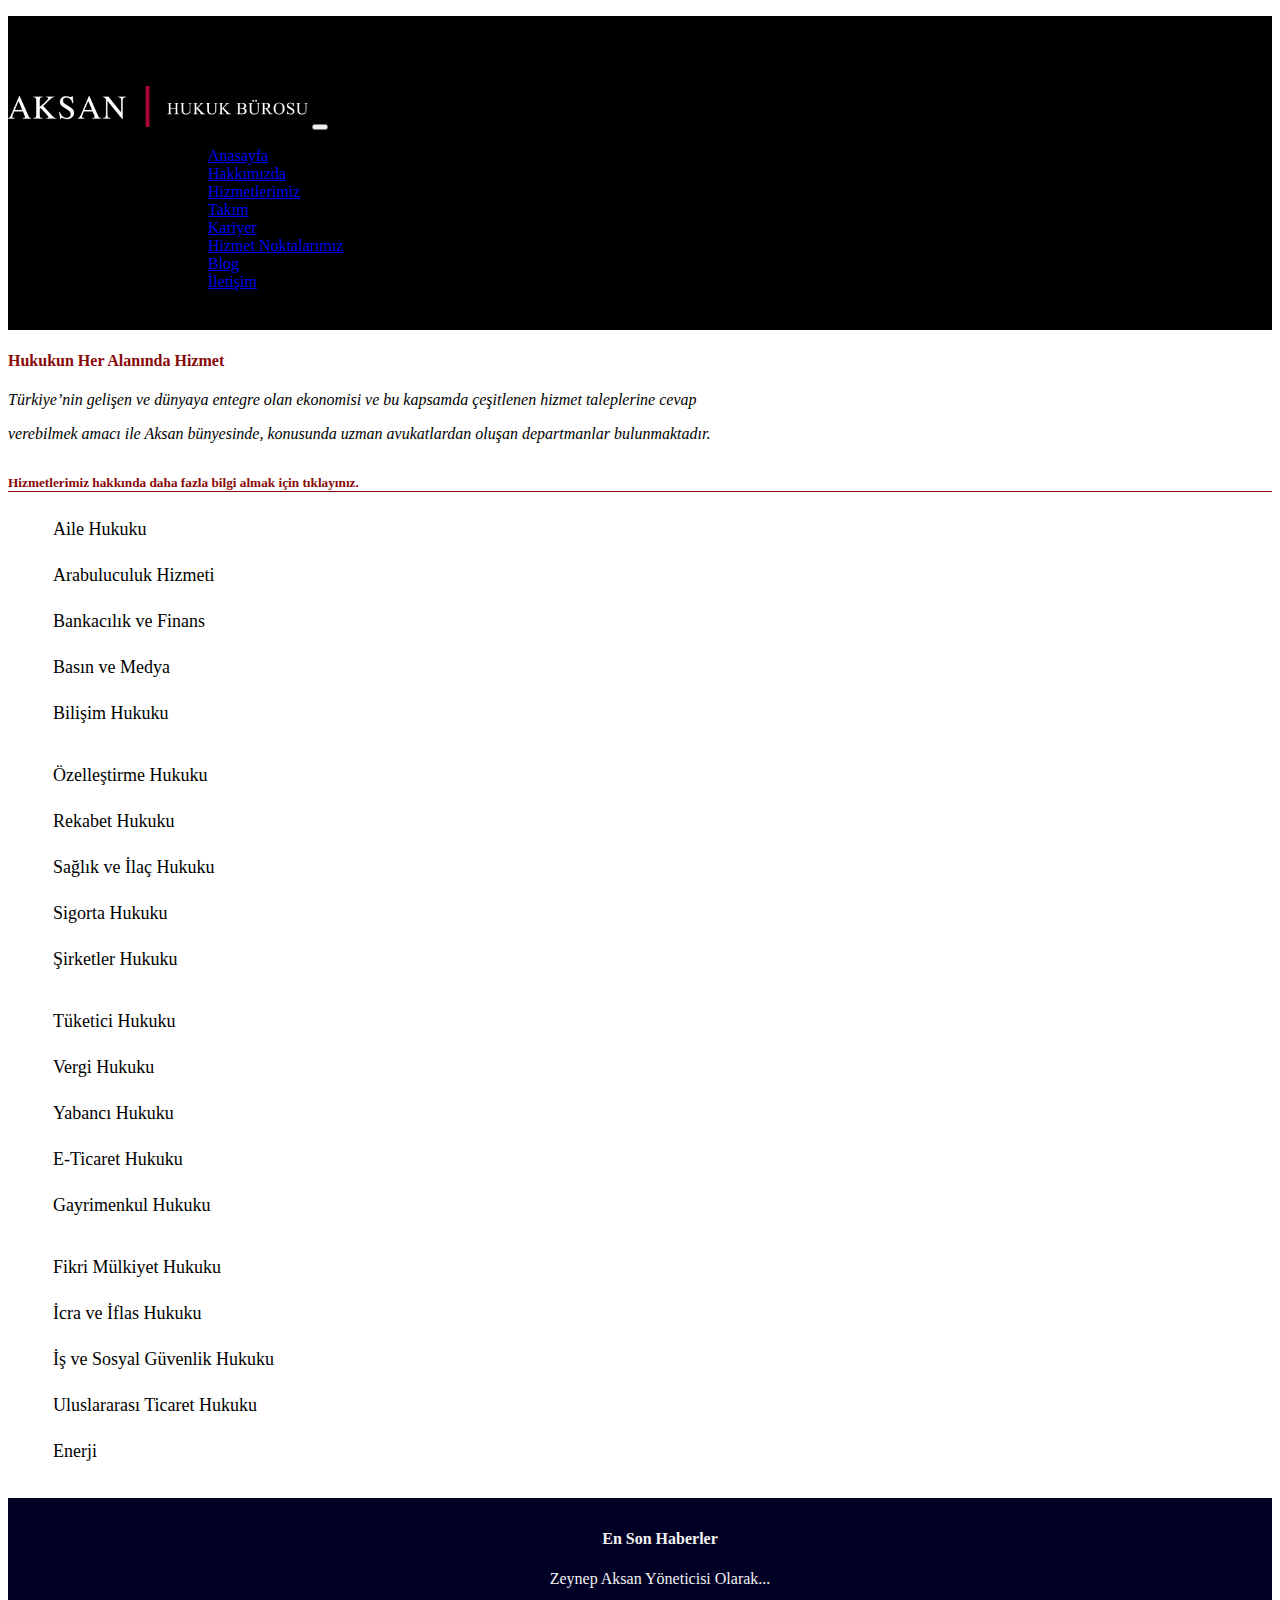
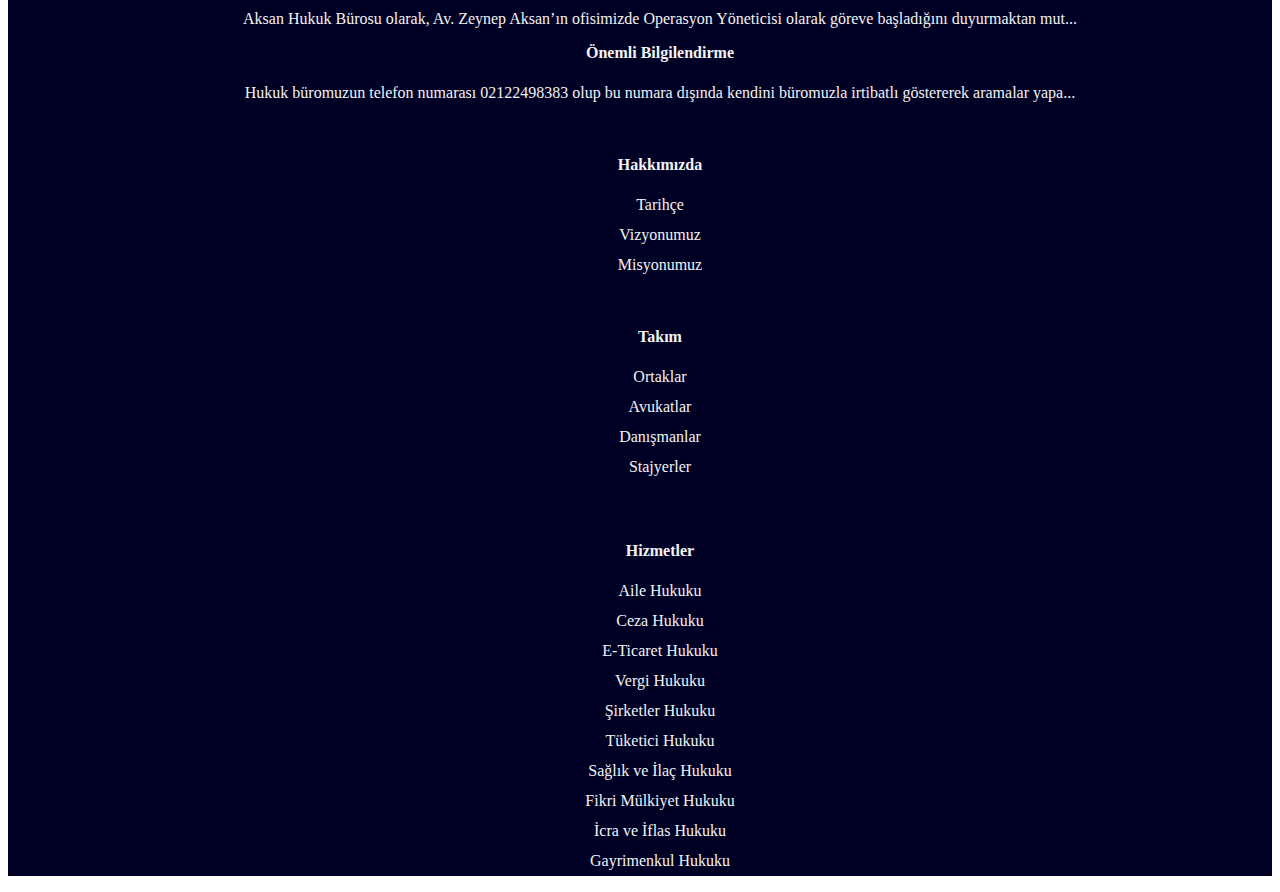
<file: hizmetlerimiz.html>
<!DOCTYPE html>
<html lang="en">
<head>
    <meta charset="UTF-8">
    <meta http-equiv="X-UA-Compatible" content="IE=edge">
    <meta name="viewport" content="width=device-width, initial-scale=1.0">
    <link href="https://cdn.jsdelivr.net/npm/bootstrap@5.3.0-alpha3/dist/css/bootstrap.min.css" rel="stylesheet" integrity="sha384-KK94CHFLLe+nY2dmCWGMq91rCGa5gtU4mk92HdvYe+M/SXH301p5ILy+dN9+nJOZ" crossorigin="anonymous">
    <link rel="stylesheet" href="css.css">
    <title>Document</title>
</head>
<body>
    <div class="header-hizmet text-white" style="background-color: black;" >
        <div class="header_content">
          <div class="container">
          <ul class="d-flex justify-content-end list-unstyled m-0">
            <li>Türkçe</li>
            <li>İngilizce</li>
            <li>Japonca</li>
          </ul>
        </div>
        </div>
        <nav class="navbar navbar-expand-lg ">
          <div class="container">
            <a class="navbar-brand" href="#"><img src="logo.png" alt="" width="300px"></a>
            <button class="navbar-toggler" type="button" data-bs-toggle="collapse" data-bs-target="#navbarSupportedContent" aria-controls="navbarSupportedContent" aria-expanded="false" aria-label="Toggle navigation">
              <span class="navbar-toggler-icon"></span>
            </button>
            <div class="collapse navbar-collapse" id="navbarSupportedContent">
              <ul class="navbar-nav ms-auto mb-2 mb-lg-0">
                <li class="nav-item">
                  <a class="nav-link text-white p-2" aria-current="page" href="#">Anasayfa</a>
                </li>
                <li class="nav-item">
                  <a class="nav-link text-white p-2" aria-current="page" href="hakkimizda.html">Hakkımızda</a>
                </li>
                <li class="nav-item">
                  <a class="nav-link text-white p-2" aria-current="page" href="hizmetlerimiz.html">Hizmetlerimiz</a>
                </li>
                <li class="nav-item">
                  <a class="nav-link text-white p-2" aria-current="page" href="takim.html">Takım</a>
                </li>
                <li class="nav-item">
                  <a class="nav-link text-white p-2" aria-current="page" href="#">Kariyer</a>
                </li>
                <li class="nav-item">
                  <a class="nav-link text-white p-2" aria-current="page" href="hizmetnoktalarımız.html">Hizmet Noktalarımız</a>
                </li>
                <li class="nav-item">
                  <a class="nav-link text-white p-2" aria-current="page" href="blog.html">Blog</a>
                </li>
                <li class="nav-item">
                  <a class="nav-link text-white p-2" aria-current="page" href="iletisim.html">İletişim</a>
                </li>
              </ul>
            </div>
          </div>
        </nav>
        <h4 class="text-white pt-5 text-center pb-5">HİZMETLERİMİZ</h4>
      </div>
      <section>
        <div class="header-hizmetler">
        <div class="container">
          <div class="row">
            <h4 class="text-center p-2" style="color:rgb(136, 10, 10)">Hukukun Her Alanında Hizmet</h4>
            <p class="text-center" style="font-style: italic; font-size: medium;">Türkiye’nin gelişen ve dünyaya entegre olan ekonomisi ve bu kapsamda çeşitlenen hizmet taleplerine cevap</p>
            <p class="text-center" style="font-style: italic; font-size: medium;">verebilmek amacı ile Aksan bünyesinde, konusunda uzman avukatlardan oluşan departmanlar bulunmaktadır. </p>
          </div>
          <div class="row">
            <h5 class="text-center">Hizmetlerimiz hakkında daha fazla bilgi almak için tıklayınız.</h5>
            <div class="col-md-3 p-3 pb-5"><ul style="font: bold;">
              <li>Aile Hukuku</li>
              <li>Arabuluculuk Hizmeti</li>
              <li>Bankacılık ve Finans</li>
              <li>Basın ve Medya</li>
              <li>Bilişim Hukuku</li>
            </ul></div>
            <div class="col-md-3 p-3 pb-5"><ul>
              <li>Özelleştirme Hukuku</li>
              <li>Rekabet Hukuku</li>
              <li>Sağlık ve İlaç Hukuku</li>
              <li>Sigorta Hukuku</li>
              <li>Şirketler Hukuku</li>
            </ul></div>
            <div class="col-md-3 p-3 pb-5"><ul>
              <li>Tüketici Hukuku</li>
              <li>Vergi Hukuku</li>
              <li>Yabancı Hukuku</li>
              <li>E-Ticaret Hukuku</li>
              <li>Gayrimenkul Hukuku</li>
            </ul></div>
            <div class="col-md-3 p-3 pb-5"><ul>
              <li>Fikri Mülkiyet Hukuku</li>
              <li>İcra ve İflas Hukuku</li>
              <li>İş ve Sosyal Güvenlik Hukuku</li>
              <li>Uluslararası Ticaret Hukuku</li>
              <li>Enerji</li>
            </ul></div>
          </div>
        </div>
      </div>
      </section>
      <div class="footer">
        <div class="header-footer">
            <div class="row">
              <div class="col-md-3">
                <ul>
                  <p style="font-weight:bold ;">En Son Haberler</p>
                  <li>Zeynep Aksan Yöneticisi Olarak...</li>
                  <p>Aksan Hukuk Bürosu olarak, Av. Zeynep Aksan’ın ofisimizde Operasyon Yöneticisi olarak göreve başladığını duyurmaktan mut...</p>
                  <p style="font-weight:bold ;">Önemli Bilgilendirme</p>
                  <li>Hukuk büromuzun telefon numarası 02122498383 olup bu numara dışında kendini büromuzla irtibatlı göstererek aramalar yapa...</li>
        
                </ul>
              </div>
              <div class="col-md-3">
                <ul>
                  <p style="font-weight:bold ;">Hakkımızda</p>
                  <li>Tarihçe</li>
                  <li>Vizyonumuz</li>
                  <li>Misyonumuz</li>
                </ul>
              </div>
              <div class="col-md-3">
                <ul>
                  <p style="font-weight:bold ;">Takım</p>
                  <li>Ortaklar</li>
                  <li>Avukatlar</li>
                  <li>Danışmanlar</li>
                  <li>Stajyerler</li>
                  <li></li>
                </ul>
              </div>
              <div class="col-md-3">
                <ul>
                  <p style="font-weight:bold ;">Hizmetler</p>
                  <li>Aile Hukuku</li>
                  <li>Ceza Hukuku</li>
                  <li>E-Ticaret Hukuku</li>
                  <li>Vergi Hukuku</li>
                  <li>Şirketler Hukuku</li>
                  <li>Tüketici Hukuku</li>
                  <li>Sağlık ve İlaç Hukuku</li>
                  <li>Fikri Mülkiyet Hukuku</li>
                  <li>İcra ve İflas Hukuku</li>
                  <li>Gayrimenkul Hukuku</li>
                </ul>
              </div>
            
            </div>
          </div>
   </div>






    <script src="https://cdn.jsdelivr.net/npm/bootstrap@5.3.0-alpha3/dist/js/bootstrap.bundle.min.js" integrity="sha384-ENjdO4Dr2bkBIFxQpeoTz1HIcje39Wm4jDKdf19U8gI4ddQ3GYNS7NTKfAdVQSZe" crossorigin="anonymous"></script>

</body>
</html>
</file>
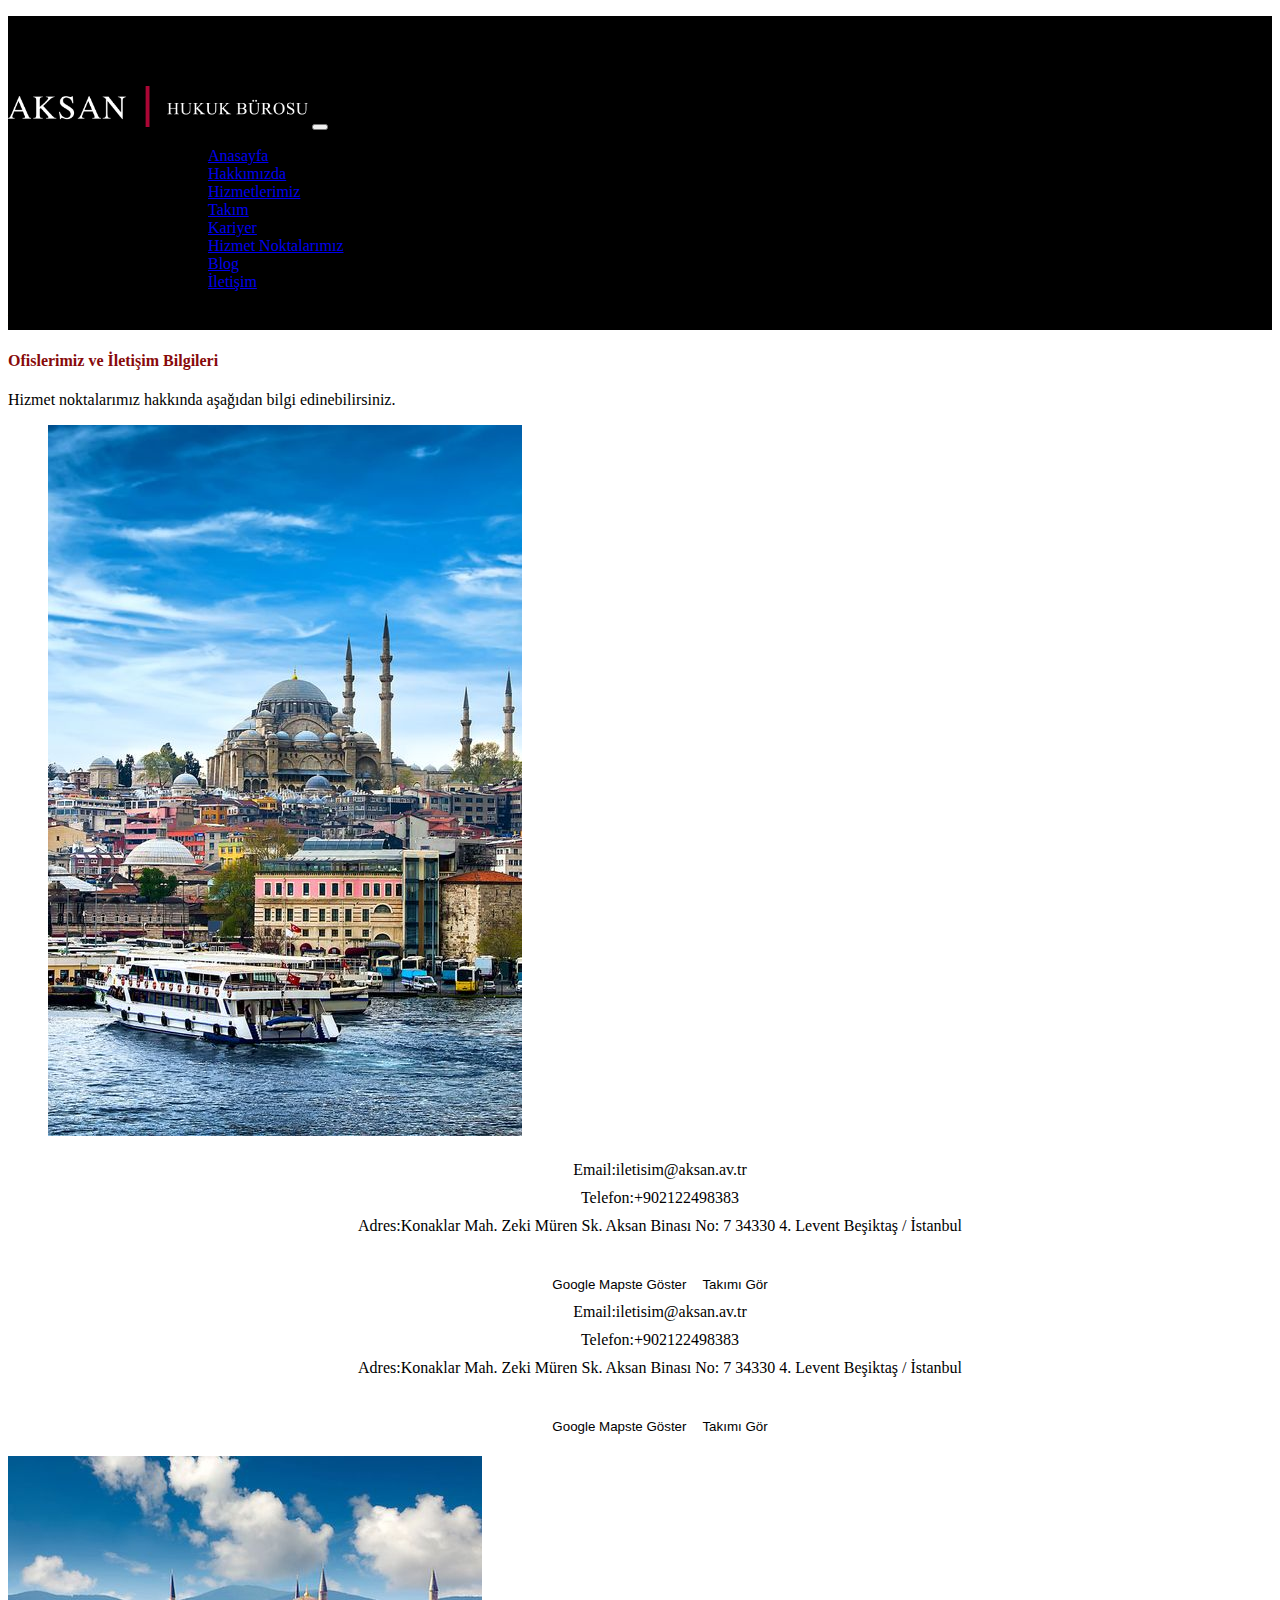
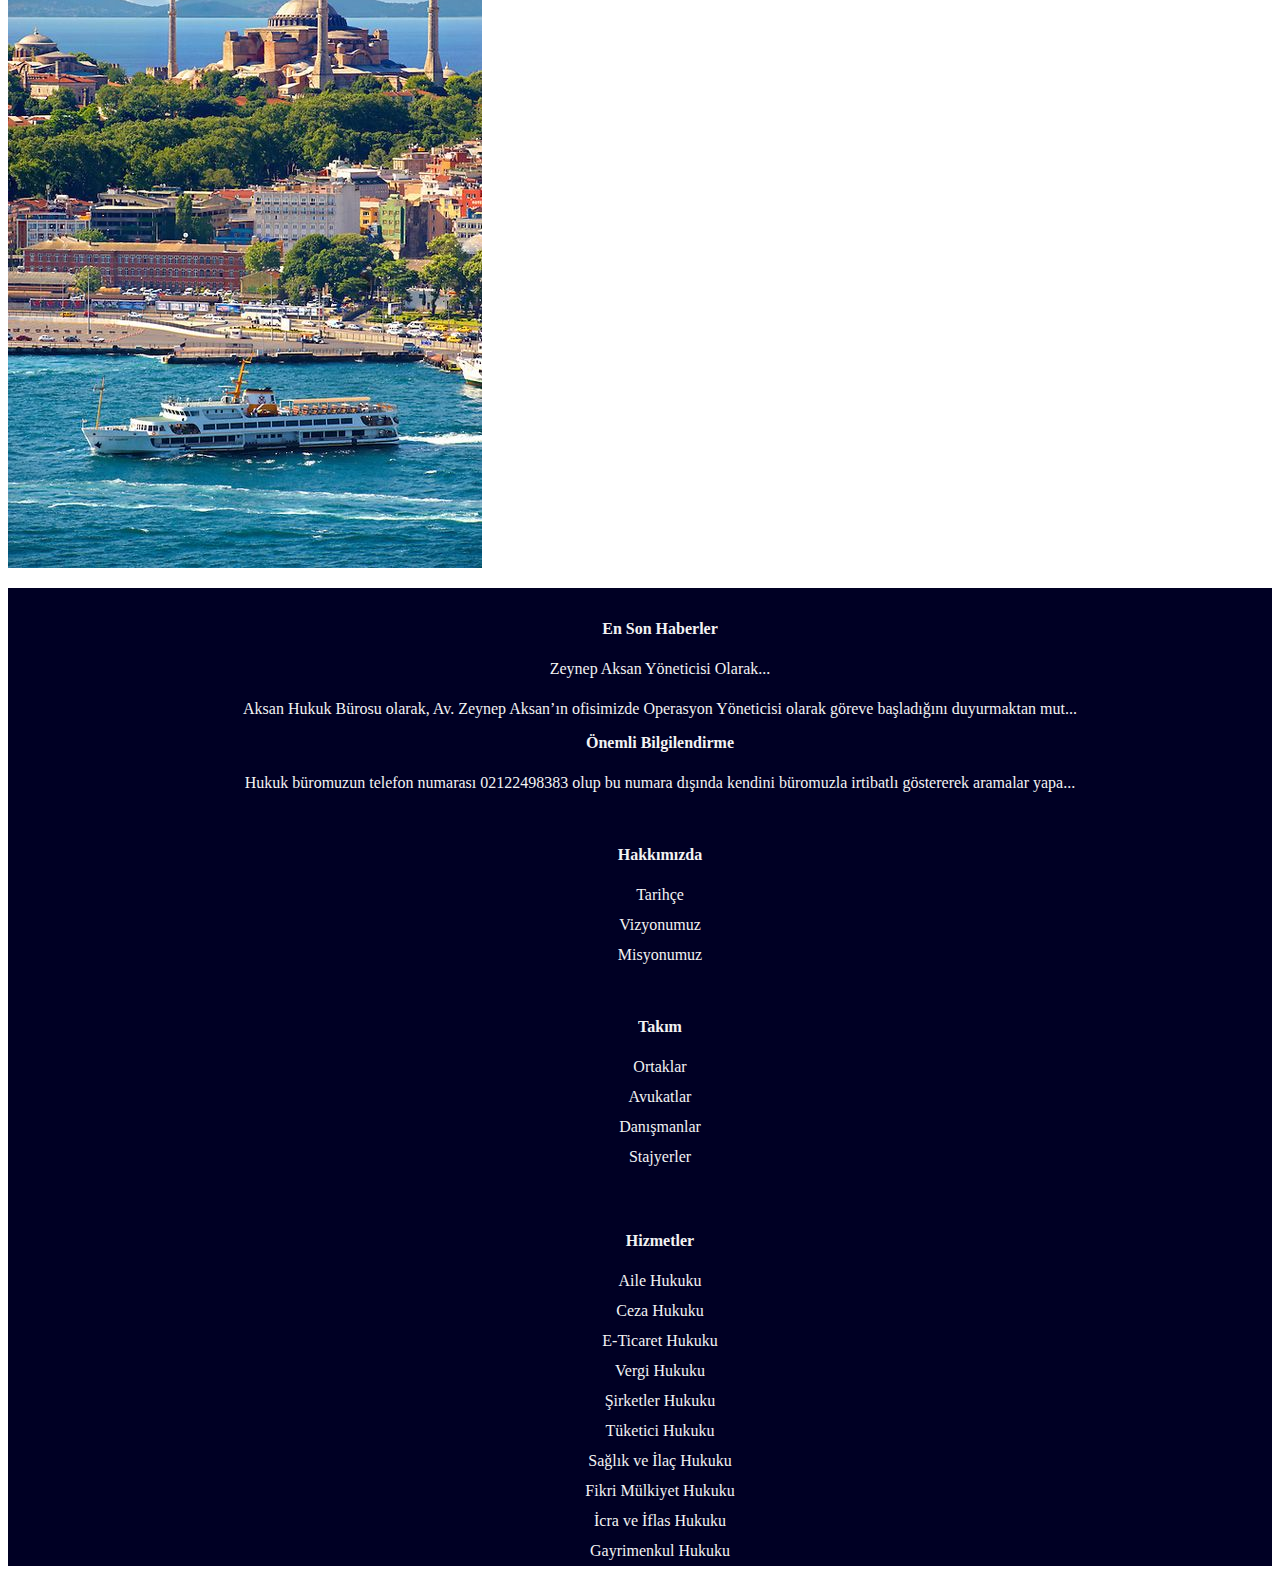
<file: hizmetnoktalarımız.html>
<!DOCTYPE html>
<html lang="en">
<head>
    <meta charset="UTF-8">
    <meta http-equiv="X-UA-Compatible" content="IE=edge">
    <meta name="viewport" content="width=device-width, initial-scale=1.0">
    <link href="https://cdn.jsdelivr.net/npm/bootstrap@5.3.0-alpha3/dist/css/bootstrap.min.css" rel="stylesheet" integrity="sha384-KK94CHFLLe+nY2dmCWGMq91rCGa5gtU4mk92HdvYe+M/SXH301p5ILy+dN9+nJOZ" crossorigin="anonymous">
    <link rel="stylesheet" href="css.css">
    <title>Document</title>
</head>
<body>
    <div class="header-hizmetnoktalari text-white" style="background-color: black;">
        <div class="header_content">
          <div class="container">
          <ul class="d-flex justify-content-end list-unstyled m-0">
            <li>Türkçe</li>
            <li>İngilizce</li>
            <li>Japonca</li>
          </ul>
        </div>
        </div>
        <nav class="navbar navbar-expand-lg ">
          <div class="container">
            <a class="navbar-brand" href="#"><img src="logo.png" alt="" width="300px"></a>
            <button class="navbar-toggler" type="button" data-bs-toggle="collapse" data-bs-target="#navbarSupportedContent" aria-controls="navbarSupportedContent" aria-expanded="false" aria-label="Toggle navigation">
              <span class="navbar-toggler-icon"></span>
            </button>
            <div class="collapse navbar-collapse" id="navbarSupportedContent">
              <ul class="navbar-nav ms-auto mb-2 mb-lg-0">
                <li class="nav-item">
                  <a class="nav-link text-white p-2" aria-current="page" href="#">Anasayfa</a>
                </li>
                <li class="nav-item">
                  <a class="nav-link text-white p-2" aria-current="page" href="hakkimizda.html">Hakkımızda</a>
                </li>
                <li class="nav-item">
                  <a class="nav-link text-white p-2" aria-current="page" href="hizmetlerimiz.html">Hizmetlerimiz</a>
                </li>
                <li class="nav-item">
                  <a class="nav-link text-white p-2" aria-current="page" href="takim.html">Takım</a>
                </li>
                <li class="nav-item">
                  <a class="nav-link text-white p-2" aria-current="page" href="#">Kariyer</a>
                </li>
                <li class="nav-item">
                  <a class="nav-link text-white p-2" aria-current="page" href="hizmetnoktalarımız.html">Hizmet Noktalarımız</a>
                </li>
                <li class="nav-item">
                  <a class="nav-link text-white p-2" aria-current="page" href="blog.html">Blog</a>
                </li>
                <li class="nav-item">
                  <a class="nav-link text-white p-2" aria-current="page" href="iletisim.html">İletişim</a>
                </li>
              </ul>
            </div>
          </div>
        </nav>
        <h4 class="text-white pt-5 text-center pb-5">HİZMET NOKTALARIMIZ</h4>
      </div>
      <div class="bilgi text-center p-5">
        <h4 style="color:rgb(136, 10, 10)">Ofislerimiz ve İletişim Bilgileri</h4>
        <p class="p-3">Hizmet noktalarımız hakkında aşağıdan bilgi edinebilirsiniz.</p>
      </div>
<section>
  <div class="header-hnk">
    <div class="container">
      <div class="row">
        <div class="col-md-6">
          <figure class="figure">
  <img src="istanbul.jpg" class="figure-img img-fluid rounded" alt="...">
</figure>
        </div>
        <div class="col-md-6 d-flex">
          <ul>
            <li>Email:iletisim@aksan.av.tr</li>
            <li>Telefon:+902122498383</li>
            <li>Adres:Konaklar Mah. Zeki Müren Sk.
              Aksan Binası No: 7
              34330 4. Levent
              Beşiktaş / İstanbul</li>
              <li>
                <a href="https://www.google.com/maps/search/,/@40.9958265,28.87132,14z/data=!3m1!4b1"><button>Google Mapste Göster</button></a>
                <a href="takim.html"> <button>Takımı Gör</button></a>
              </li>
          </ul>
        </div>
      </div>
      <div class="row">
        <div class="col-md-6 d-flex">
          <ul>
            <li>Email:iletisim@aksan.av.tr</li>
            <li>Telefon:+902122498383</li>
            <li>Adres:Konaklar Mah. Zeki Müren Sk.
              Aksan Binası No: 7
              34330 4. Levent
              Beşiktaş / İstanbul</li>
              <li>
                <a href="https://www.google.com/maps/search/,/@40.9958265,28.87132,14z/data=!3m1!4b1"><button>Google Mapste Göster</button></a>
               <a href="takim.html"> <button>Takımı Gör</button></a>
              </li>
          </ul>
          <figure class="figure">
          </figure>
        </div>
        <div class="col-md-6">
          <img src="istanbul1.jpg" class="figure-img img-fluid rounded" alt="...">   
       </div>
      </div>
    </div>
  </div>
</section>
<div class="footer">
      <div class="header-footer">
          <div class="row">
            <div class="col-md-3">
              <ul>
                <p style="font-weight:bold ;">En Son Haberler</p>
                <li>Zeynep Aksan Yöneticisi Olarak...</li>
                <p>Aksan Hukuk Bürosu olarak, Av. Zeynep Aksan’ın ofisimizde Operasyon Yöneticisi olarak göreve başladığını duyurmaktan mut...</p>
                <p style="font-weight:bold ;">Önemli Bilgilendirme</p>
                <li>Hukuk büromuzun telefon numarası 02122498383 olup bu numara dışında kendini büromuzla irtibatlı göstererek aramalar yapa...</li>
      
              </ul>
            </div>
            <div class="col-md-3">
              <ul>
                <p style="font-weight:bold ;">Hakkımızda</p>
                <li>Tarihçe</li>
                <li>Vizyonumuz</li>
                <li>Misyonumuz</li>
              </ul>
            </div>
            <div class="col-md-3">
              <ul>
                <p style="font-weight:bold ;">Takım</p>
                <li>Ortaklar</li>
                <li>Avukatlar</li>
                <li>Danışmanlar</li>
                <li>Stajyerler</li>
                <li></li>
              </ul>
            </div>
            <div class="col-md-3">
              <ul>
                <p style="font-weight:bold ;">Hizmetler</p>
                <li>Aile Hukuku</li>
                <li>Ceza Hukuku</li>
                <li>E-Ticaret Hukuku</li>
                <li>Vergi Hukuku</li>
                <li>Şirketler Hukuku</li>
                <li>Tüketici Hukuku</li>
                <li>Sağlık ve İlaç Hukuku</li>
                <li>Fikri Mülkiyet Hukuku</li>
                <li>İcra ve İflas Hukuku</li>
                <li>Gayrimenkul Hukuku</li>
              </ul>
            </div>
          
          </div>
        </div>
 </div>
      







    <script src="https://cdn.jsdelivr.net/npm/bootstrap@5.3.0-alpha3/dist/js/bootstrap.bundle.min.js" integrity="sha384-ENjdO4Dr2bkBIFxQpeoTz1HIcje39Wm4jDKdf19U8gI4ddQ3GYNS7NTKfAdVQSZe" crossorigin="anonymous"></script>

</body>
</html>
</file>
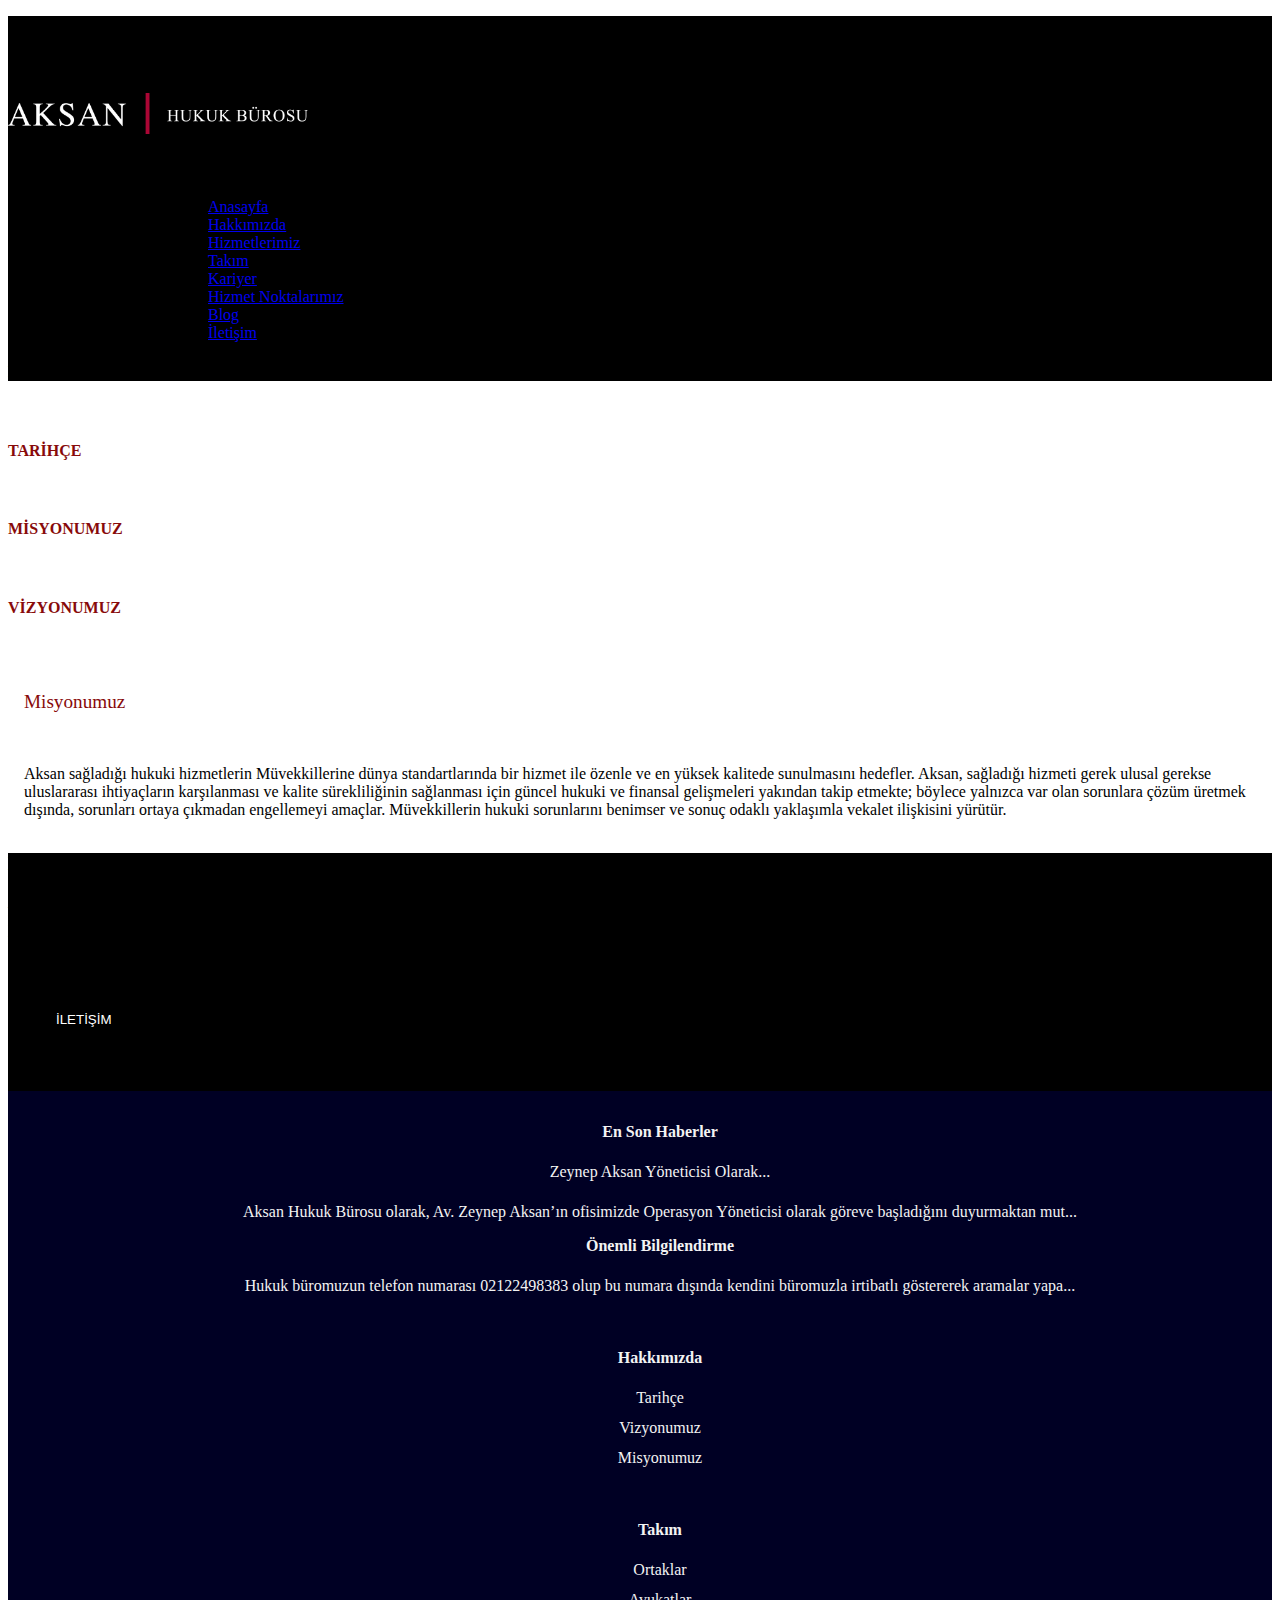
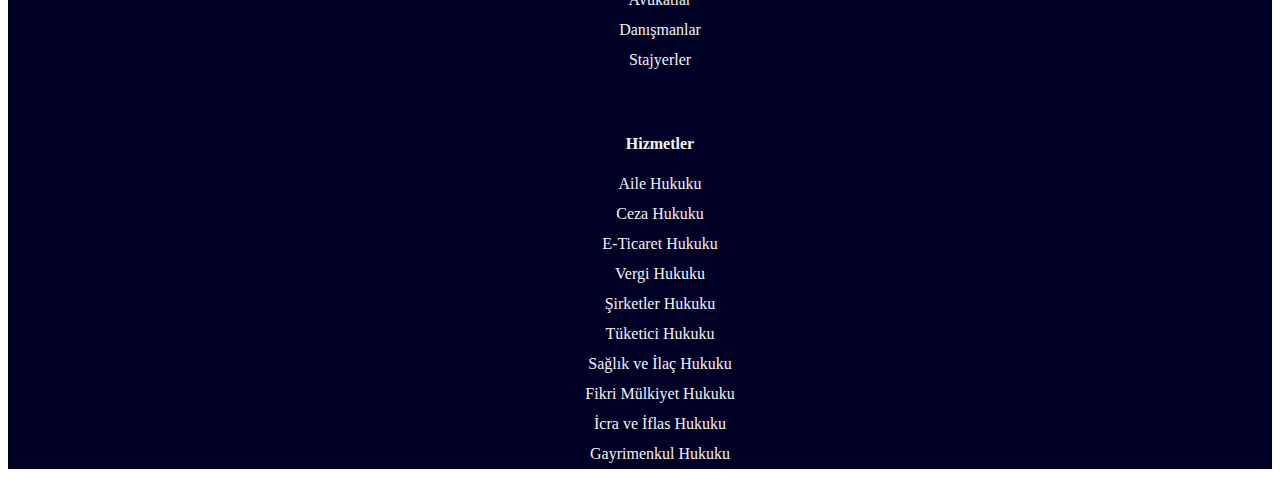
<file: misyonumuz.html>
<!DOCTYPE html>
<html lang="en">
<head>
    <meta charset="UTF-8">
    <meta http-equiv="X-UA-Compatible" content="IE=edge">
    <meta name="viewport" content="width=device-width, initial-scale=1.0">
    <link rel="stylesheet" href="css.css">
    <link href="https://cdn.jsdelivr.net/npm/bootstrap@5.3.0-alpha3/dist/css/bootstrap.min.css" rel="stylesheet" integrity="sha384-KK94CHFLLe+nY2dmCWGMq91rCGa5gtU4mk92HdvYe+M/SXH301p5ILy+dN9+nJOZ" crossorigin="anonymous">

    <title>Document</title>
</head>
<body>
    <div class="header-hakkimizda text-white" style="background-color: black;" >
        <div class="header_content">
          <div class="container">
          <ul class="d-flex justify-content-end list-unstyled m-0">
            <li>Türkçe</li>
            <li>İngilizce</li>
            <li>Japonca</li>
          </ul>
        </div>
        </div>
        <nav class="navbar navbar-expand-lg ">
          <div class="container">
            <a class="navbar-brand" href="#"><img src="logo.png" alt="" width="300px"></a>
            <button class="navbar-toggler" type="button" data-bs-toggle="collapse" data-bs-target="#navbarSupportedContent" aria-controls="navbarSupportedContent" aria-expanded="false" aria-label="Toggle navigation">
              <span class="navbar-toggler-icon"></span>
            </button>
            <div class="collapse navbar-collapse" id="navbarSupportedContent">
              <ul class="navbar-nav ms-auto mb-2 mb-lg-0">
                <li class="nav-item">
                  <a class="nav-link text-white p-2" aria-current="page" href="#">Anasayfa</a>
                </li>
                <li class="nav-item">
                  <a class="nav-link text-white p-2" aria-current="page" href="hakkimizda.html">Hakkımızda</a>
                </li>
                <li class="nav-item">
                  <a class="nav-link text-white p-2" aria-current="page" href="hizmetlerimiz.html">Hizmetlerimiz</a>
                </li>
                <li class="nav-item">
                  <a class="nav-link text-white p-2" aria-current="page" href="takim.html">Takım</a>
                </li>
                <li class="nav-item">
                  <a class="nav-link text-white p-2" aria-current="page" href="#">Kariyer</a>
                </li>
                <li class="nav-item">
                  <a class="nav-link text-white p-2" aria-current="page" href="hizmetnoktalarımız.html">Hizmet Noktalarımız</a>
                </li>
                <li class="nav-item">
                  <a class="nav-link text-white p-2" aria-current="page" href="blog.html">Blog</a>
                </li>
                <li class="nav-item">
                  <a class="nav-link text-white p-2" aria-current="page" href="iletisim.html">İletişim</a>
                </li>
              </ul>
            </div>
          </div>
        </nav>
        <h4 class="text-white pt-5 text-center pb-5">HAKKIMIZDA</h4>
</div>
<section>
    <div class="header-section">
        <div class="container">
            <div class="row">
                 <div class="col-md-12 d-flex justify-content-center">
                        <div class="justify-content-center d-flex">
                           <a href="hakkimizda.html"><h4>TARİHÇE</h4></a> 
                           <a href="misyonumuz.html"><h4>MİSYONUMUZ</h4></a> 
                           <a href="vizyonumuz.html"><h4>VİZYONUMUZ</h4></a>
                         
                        </div>
            
                </div>
             </div>

             <div class="row">
                <div class="col-md-12 d-flex justify-content-center">
                    <div class="text-center d-flex">
                        <p style="color: rgb(136, 10, 10); font-size: larger;" class="pt-5">Misyonumuz</p>
                    </div>
                </div>
                <div class="col-md-12 d-flex justify-content-center">
                    <div class="text-center d-flex">
                        <p>Aksan sağladığı hukuki hizmetlerin Müvekkillerine dünya standartlarında bir hizmet ile özenle ve en yüksek kalitede sunulmasını hedefler. Aksan, sağladığı hizmeti gerek ulusal gerekse uluslararası ihtiyaçların karşılanması ve kalite sürekliliğinin sağlanması için güncel hukuki ve finansal gelişmeleri yakından takip etmekte; böylece yalnızca var olan sorunlara çözüm üretmek dışında, sorunları ortaya çıkmadan engellemeyi amaçlar. Müvekkillerin hukuki sorunlarını benimser ve sonuç odaklı yaklaşımla vekalet ilişkisini yürütür.</p>
                    </div>
                </div>
            </div>
        </div>
        </div>
    </div>
</section>

<div class="header-hakkimizda" style="background-color: black;">
    <div class="container">

        <div class="row">
            <div class="col-md-12 d-flex justify-content-center">
                <div class="text-center d-flex">
                 <h3 class="text-white pt-5">
                    BİZE ULAŞIN
                 </h3>
                </div>
                
        </div>
        <div class="row">
            <div class="col-md-12 d-flex justify-content-center">
                <div class="text-center d-flex">
                    <p class="text-white p-3">
                        Aksan Hukuk Bürosu, başta Ankara, İzmir, Bursa, Antalya, Adana ve Kayseri olmak üzere Türkiye’nin birçok ilinde yerel hukuk bürolarıyla, uluslararası alanda ise İngiltere, Azerbaycan, Kazakistan ve Japonya’daki doğrudan girişimleri ile Amerika Birleşik Devletleri, İsviçre, Almanya, İtalya, Fransa, Rusya, Belçika ve Körfez Ülkelerinde işbirliği halinde olduğu hukuk bürolarıyla müvekkillerine dünya ölçeğinde hizmet vermektedir.
                    
                    </p>
                </div>
            </div>
        </div>
        <div class="row">
            <div class="col-md-12 d-flex justify-content-center">
                <div class="text-center d-flex">
                  <a href="iletisim.html"> <button>İLETİŞİM</button></a> 
                </div>
            </div>
        </div>
    </div>
</div>

<div class="footer">
    <div class="header-footer">
        <div class="row">
          <div class="col-md-3">
            <ul>
              <p style="font-weight:bold ;">En Son Haberler</p>
              <li>Zeynep Aksan Yöneticisi Olarak...</li>
              <p>Aksan Hukuk Bürosu olarak, Av. Zeynep Aksan’ın ofisimizde Operasyon Yöneticisi olarak göreve başladığını duyurmaktan mut...</p>
              <p style="font-weight:bold ;">Önemli Bilgilendirme</p>
              <li>Hukuk büromuzun telefon numarası 02122498383 olup bu numara dışında kendini büromuzla irtibatlı göstererek aramalar yapa...</li>
    
            </ul>
          </div>
          <div class="col-md-3">
            <ul>
              <p style="font-weight:bold ;">Hakkımızda</p>
              <li>Tarihçe</li>
              <li>Vizyonumuz</li>
              <li>Misyonumuz</li>
            </ul>
          </div>
          <div class="col-md-3">
            <ul>
              <p style="font-weight:bold ;">Takım</p>
              <li>Ortaklar</li>
              <li>Avukatlar</li>
              <li>Danışmanlar</li>
              <li>Stajyerler</li>
              <li></li>
            </ul>
          </div>
          <div class="col-md-3">
            <ul>
              <p style="font-weight:bold ;">Hizmetler</p>
              <li>Aile Hukuku</li>
              <li>Ceza Hukuku</li>
              <li>E-Ticaret Hukuku</li>
              <li>Vergi Hukuku</li>
              <li>Şirketler Hukuku</li>
              <li>Tüketici Hukuku</li>
              <li>Sağlık ve İlaç Hukuku</li>
              <li>Fikri Mülkiyet Hukuku</li>
              <li>İcra ve İflas Hukuku</li>
              <li>Gayrimenkul Hukuku</li>
            </ul>
          </div>
        
        </div>
      </div>
</div>





    <script src="https://cdn.jsdelivr.net/npm/bootstrap@5.3.0-alpha3/dist/js/bootstrap.bundle.min.js" integrity="sha384-ENjdO4Dr2bkBIFxQpeoTz1HIcje39Wm4jDKdf19U8gI4ddQ3GYNS7NTKfAdVQSZe" crossorigin="anonymous"></script>

</body>
</html>
</file>
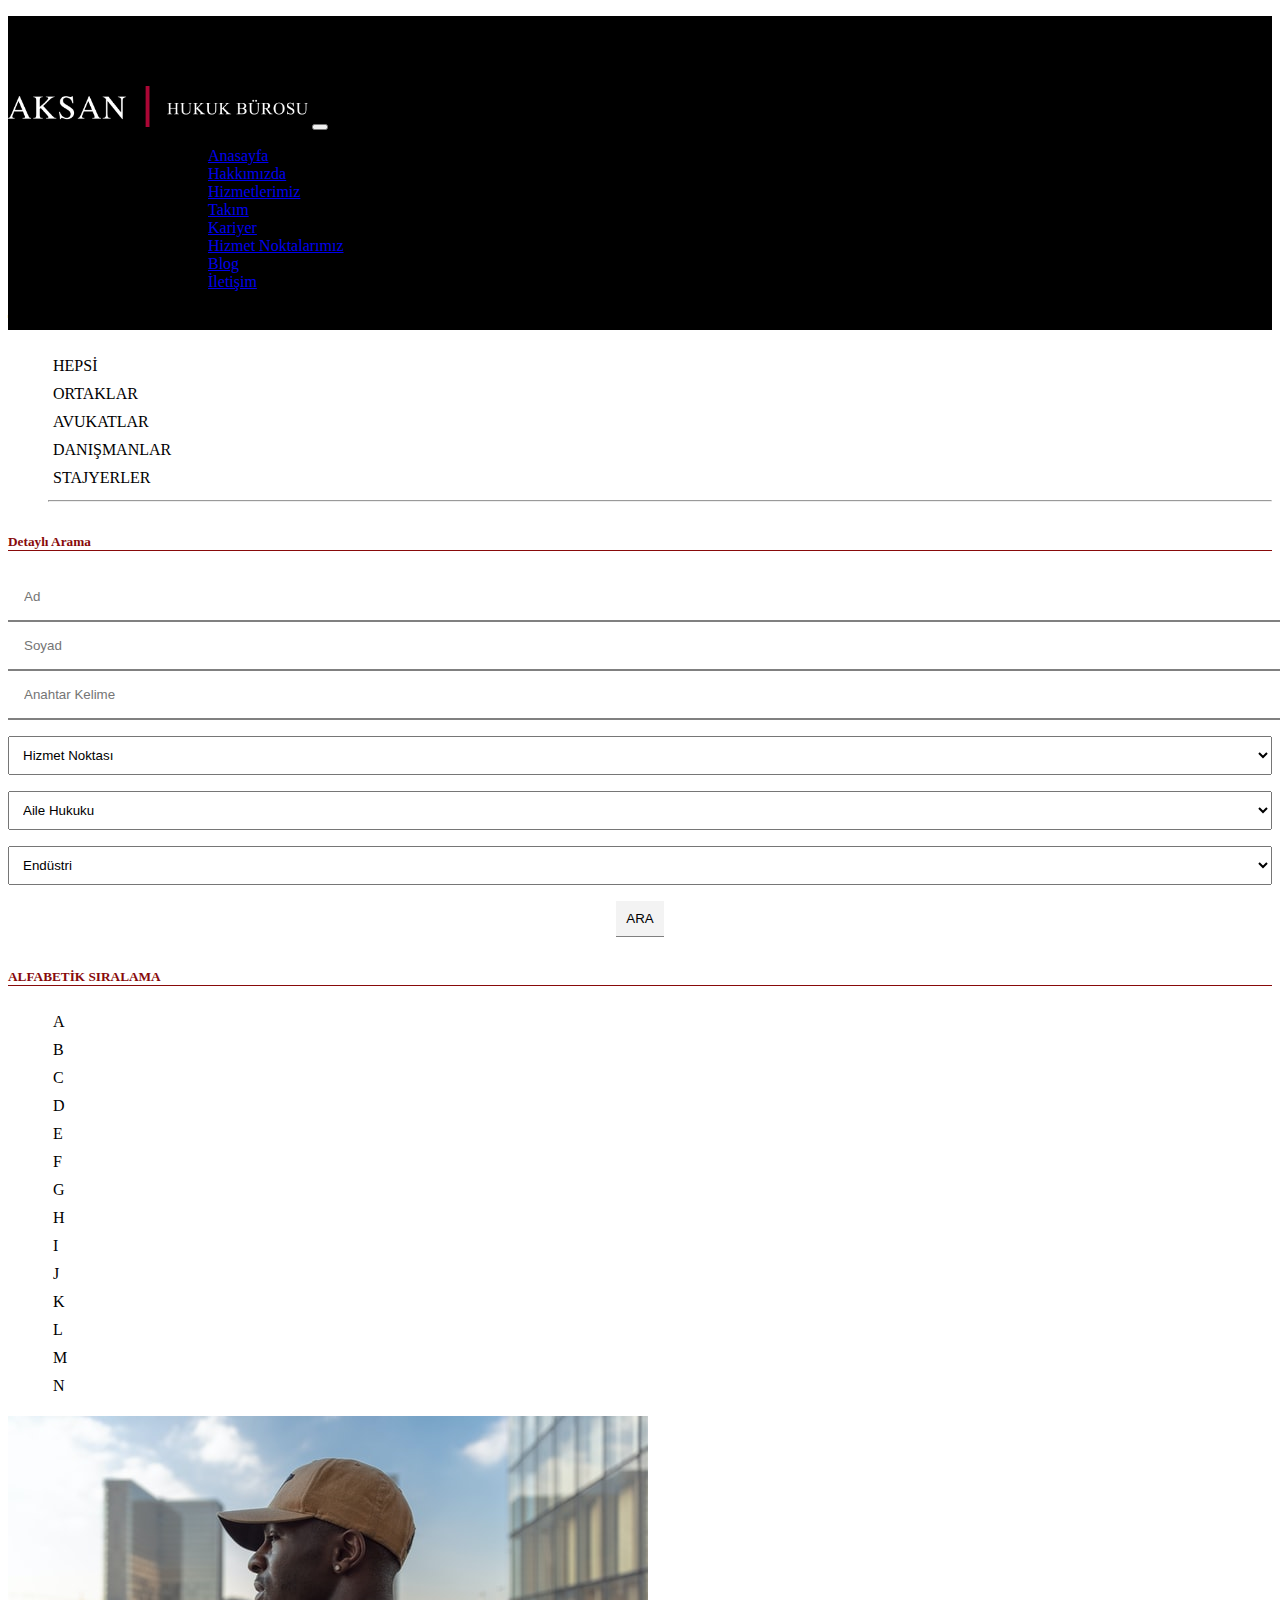
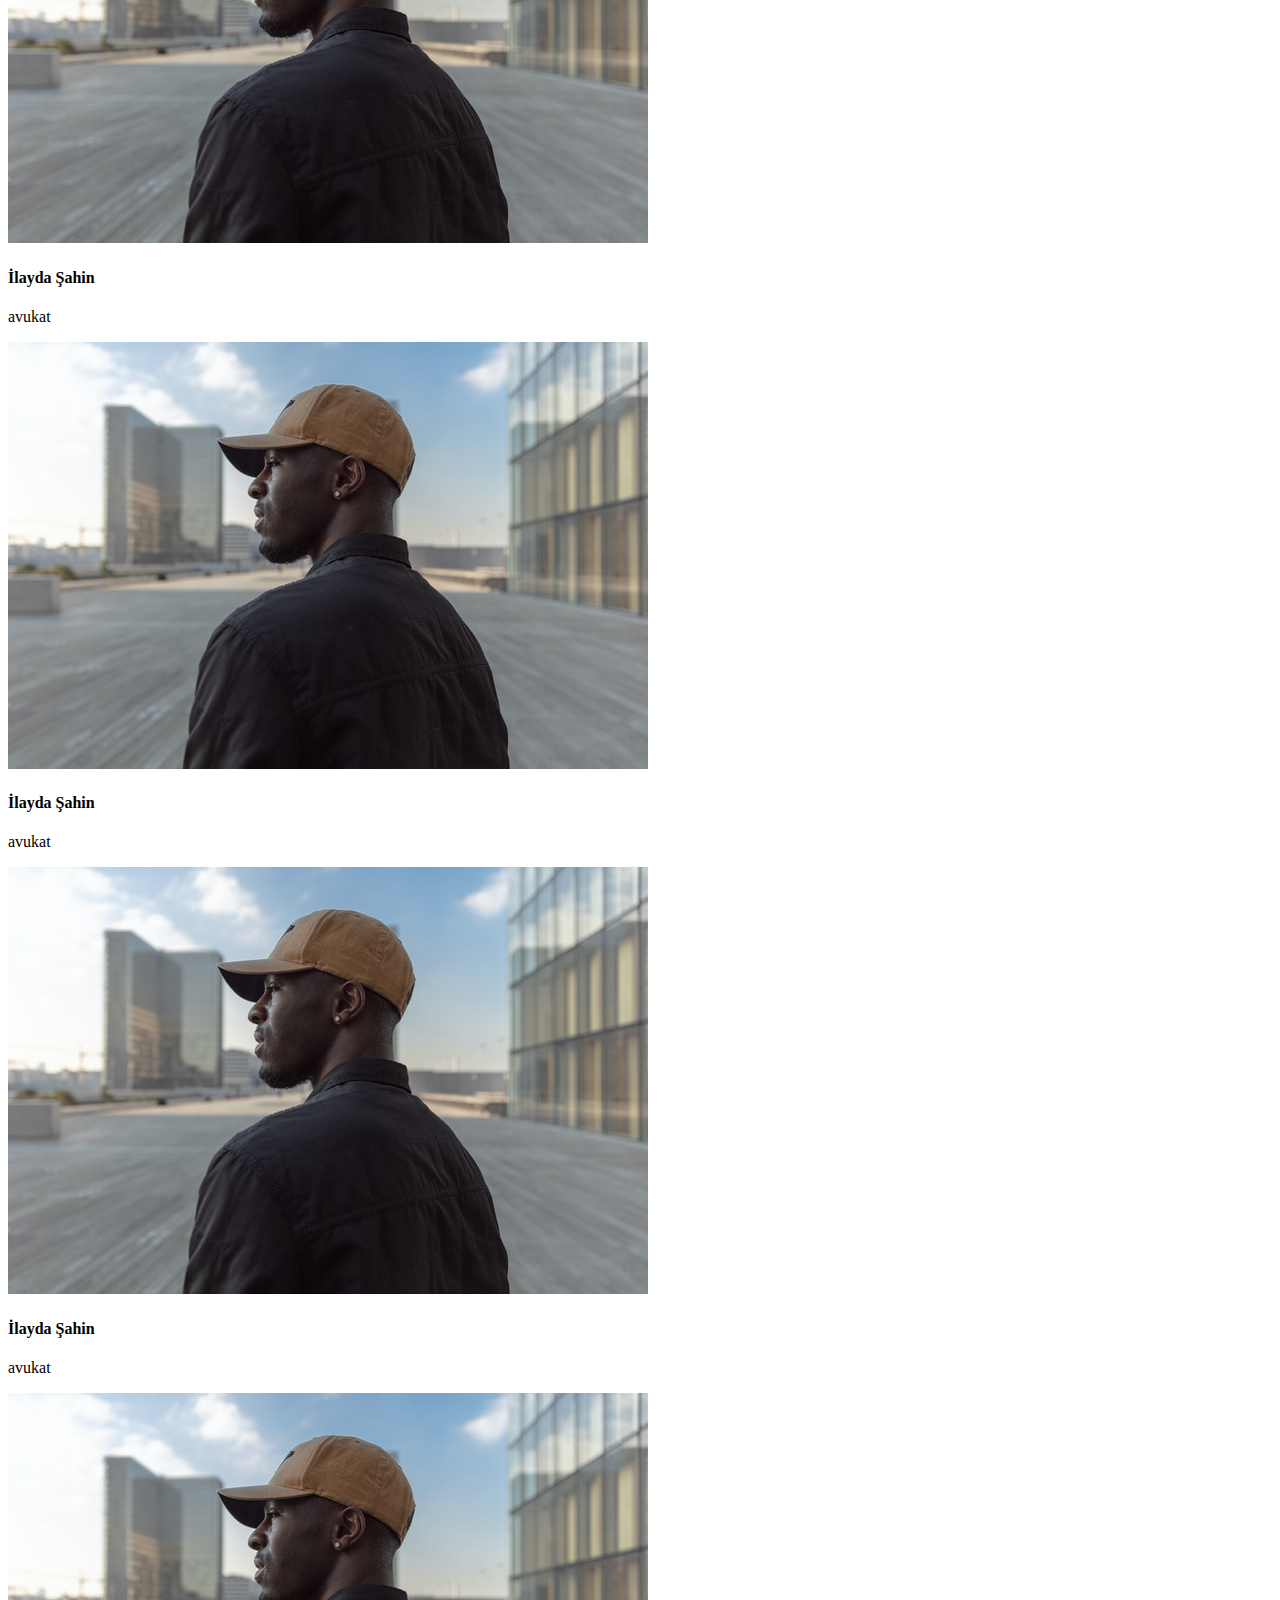
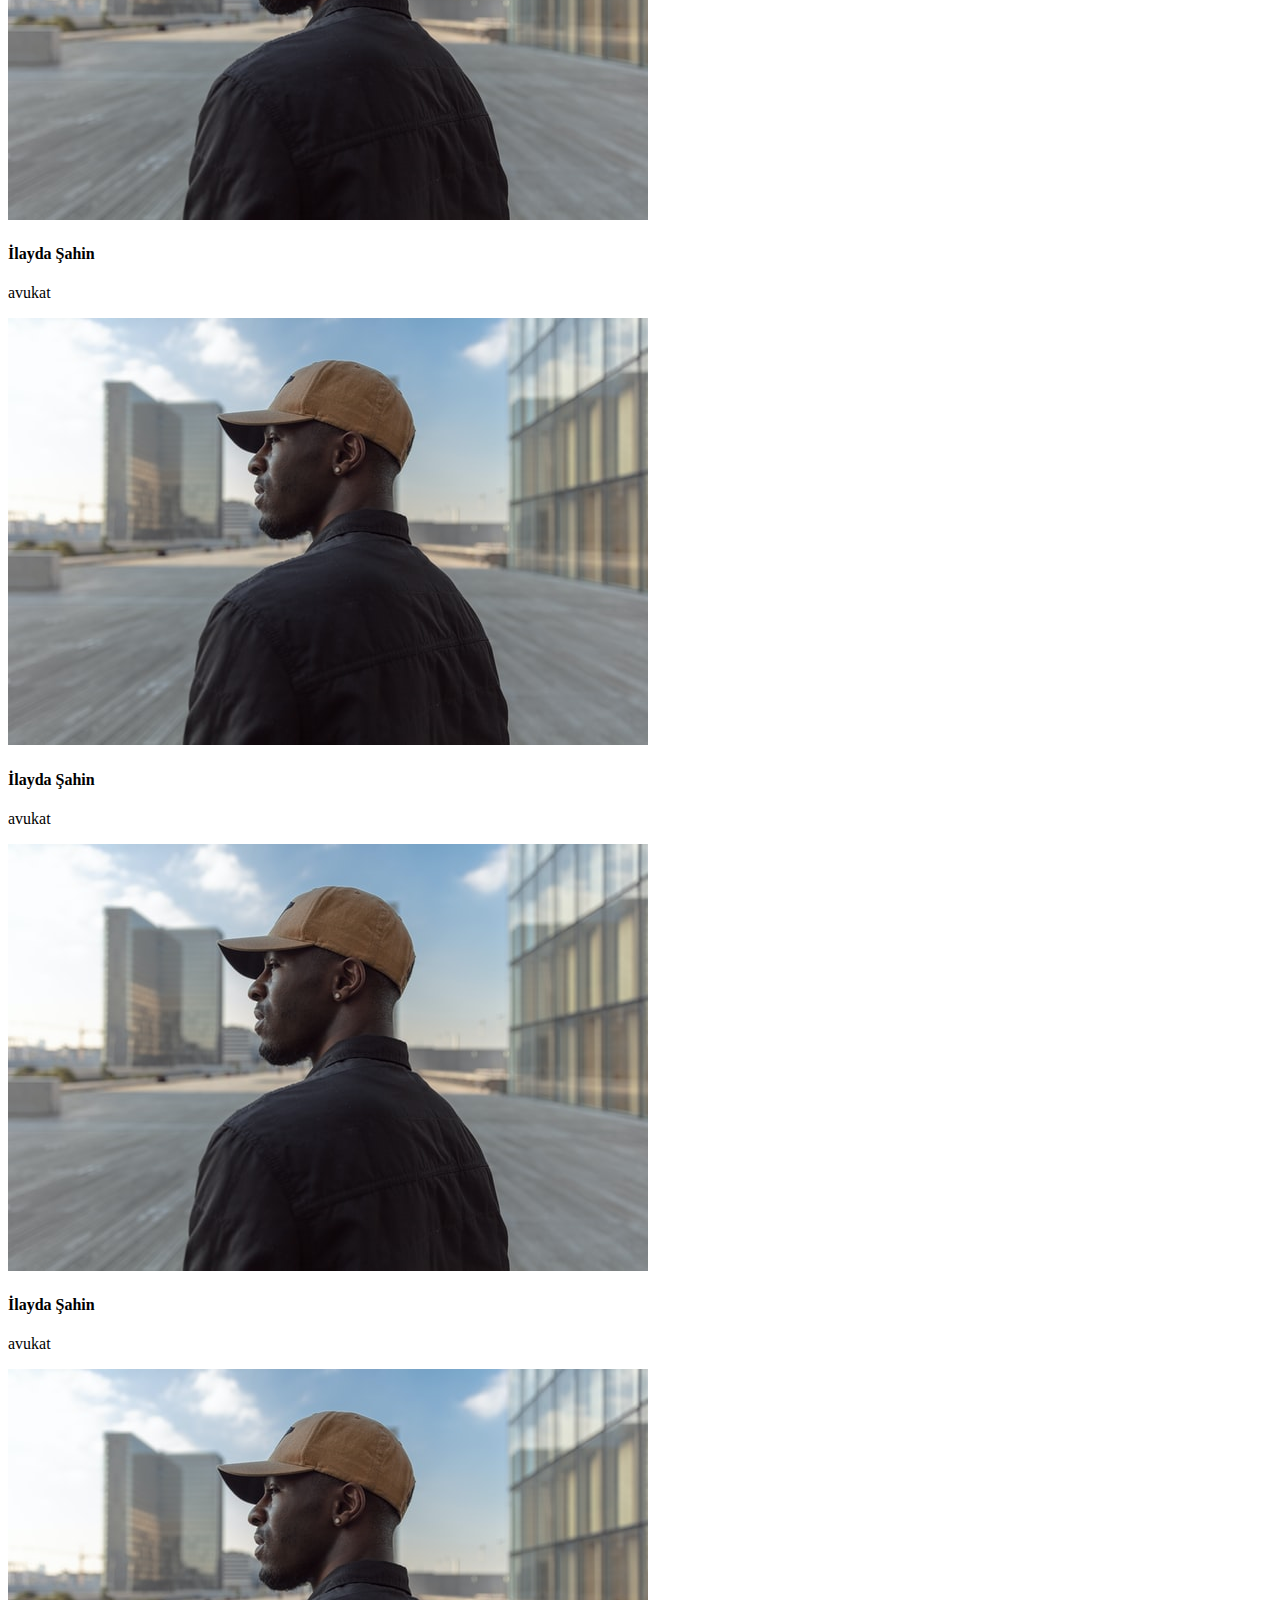
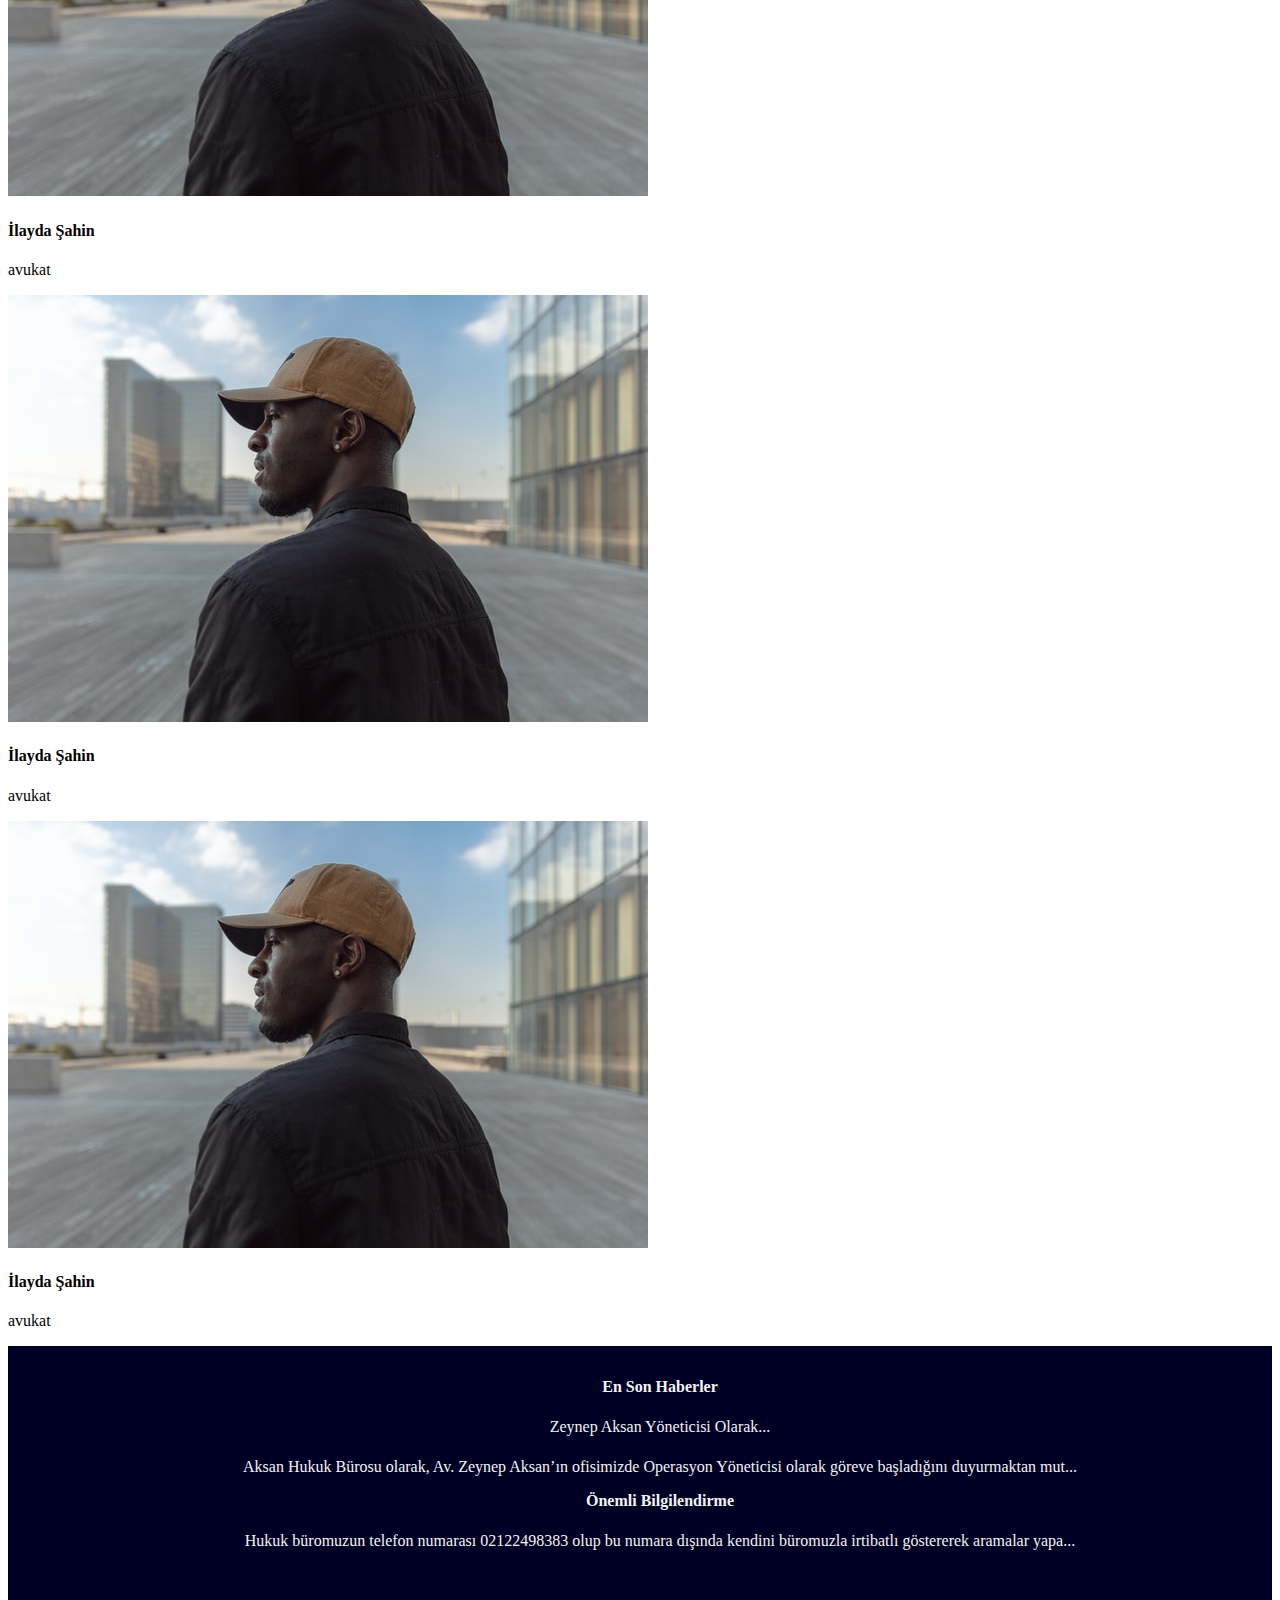
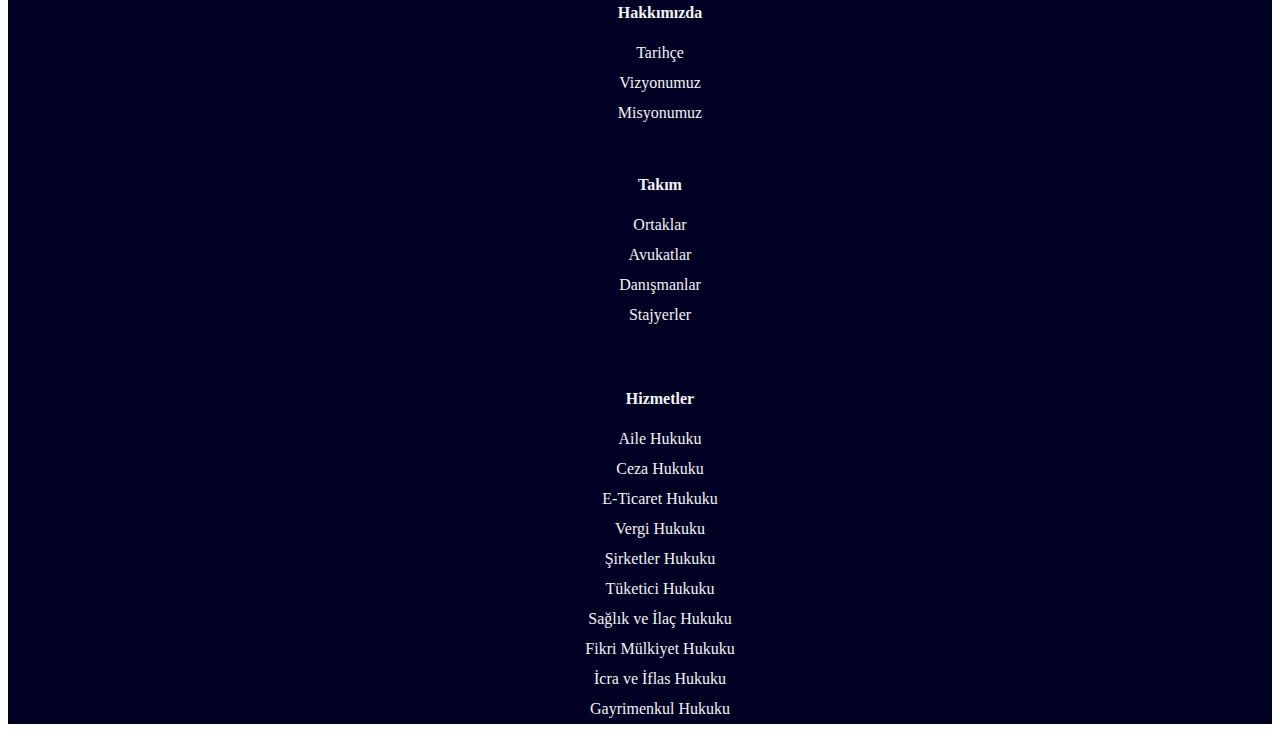
<file: takim.html>
<!DOCTYPE html>
<html lang="en">
<head>
    <meta charset="UTF-8">
    <meta http-equiv="X-UA-Compatible" content="IE=edge">
    <meta name="viewport" content="width=device-width, initial-scale=1.0">
    <title>Document</title>
    <link href="https://cdn.jsdelivr.net/npm/bootstrap@5.3.0-alpha3/dist/css/bootstrap.min.css" rel="stylesheet" integrity="sha384-KK94CHFLLe+nY2dmCWGMq91rCGa5gtU4mk92HdvYe+M/SXH301p5ILy+dN9+nJOZ" crossorigin="anonymous">
    <link rel="stylesheet" href="css.css">
</head>
<body>
  <div class="header-takim text-white" style="background-color: black;">
    <div class="header_content">
      <div class="container">
      <ul class="d-flex justify-content-end list-unstyled m-0">
        <li>Türkçe</li>
        <li>İngilizce</li>
        <li>Japonca</li>
      </ul>
    </div>
    </div>
    <nav class="navbar navbar-expand-lg ">
      <div class="container">
        <a class="navbar-brand" href="#"><img src="logo.png" alt="" width="300px"></a>
        <button class="navbar-toggler" type="button" data-bs-toggle="collapse" data-bs-target="#navbarSupportedContent" aria-controls="navbarSupportedContent" aria-expanded="false" aria-label="Toggle navigation">
          <span class="navbar-toggler-icon"></span>
        </button>
        <div class="collapse navbar-collapse" id="navbarSupportedContent">
          <ul class="navbar-nav ms-auto mb-2 mb-lg-0">
            <li class="nav-item">
              <a class="nav-link text-white p-2" aria-current="page" href="#">Anasayfa</a>
            </li>
            <li class="nav-item">
              <a class="nav-link text-white p-2" aria-current="page" href="hakkimizda.html">Hakkımızda</a>
            </li>
            <li class="nav-item">
              <a class="nav-link text-white p-2" aria-current="page" href="hizmetlerimiz.html">Hizmetlerimiz</a>
            </li>
            <li class="nav-item">
              <a class="nav-link text-white p-2" aria-current="page" href="takim.html">Takım</a>
            </li>
            <li class="nav-item">
              <a class="nav-link text-white p-2" aria-current="page" href="#">Kariyer</a>
            </li>
            <li class="nav-item">
              <a class="nav-link text-white p-2" aria-current="page" href="hizmetnoktalarımız.html">Hizmet Noktalarımız</a>
            </li>
            <li class="nav-item">
              <a class="nav-link text-white p-2" aria-current="page" href="blog.html">Blog</a>
            </li>
            <li class="nav-item">
              <a class="nav-link text-white p-2" aria-current="page" href="iletisim.html">İletişim</a>
            </li>
          </ul>
        </div>
      </div>
    </nav>
    <h4 class="text-white pt-5 text-center pb-5">TAKIM</h4>
  </div>

<section>
  <div class="container">
    <div class="row">
      <div class="col-md-3">
        <ul class="list-unstyled">
          <li class="mb-2">HEPSİ</li>
          <li class="mb-2">ORTAKLAR</li>
          <li class="mb-2">AVUKATLAR</li>
          <li class="mb-2">DANIŞMANLAR</li>
          <li class="mb-2">STAJYERLER</li>
          <hr>
        </ul>
          <h5 class="search">Detaylı Arama</h5>
          <form action="">
            <input type="text" placeholder="Ad">
            <input type="text" placeholder="Soyad">
            <input type="text" placeholder="Anahtar Kelime">
          </form>
          <select name="" id="">
            <option value="">Hizmet Noktası</option>
            <option value="">İstanbul</option>
            <option value="">Teknopark İstanbul</option>
          </select>
          <select name="" id="">
            <option value="">Aile Hukuku</option>
            <option value="">Arabuluculuk Hizmeti</option>
            <option value="">Ceza Hukuku</option>
            <option value="">Şirketler Hukuku</option>
            <option value="">İcra ve İflas Hukuku</option>
          </select>
          <select name="" id="">
            <option value="">Endüstri</option>
            <option value="">Bankacılık ve Finans</option>
            <option value="">Sağlık ve İlaç Hukuku</option>
            <option value="">Sigorta Hukuku</option>
            <option value="">Bilişim Hukuku</option>
          </select>
          <div class="button">
          <button>ARA</button>
        </div>
        <h5 class="search mt-3">ALFABETİK SIRALAMA</h5>
        <ul class="d-flex list-unstyled">
          <li class="me-2">A</li>
          <li class="me-2">B</li>
          <li class="me-2">C</li>
          <li class="me-2">D</li>
          <li class="me-2">E</li>
          <li class="me-2">F</li>
          <li class="me-2">G</li>
          <li class="me-2">H</li>
          <li class="me-2">I</li>
          <li class="me-2">J</li>
          <li class="me-2">K</li>
          <li class="me-2">L</li>
          <li class="me-2">M</li>
          <li class="me-2">N</li>
        </ul>
        
      </div>
      <div class="col-md-9">
        <div class="row">
          <div class="col-md-4 text-center">
            <img src="card1.jpg" alt="">
            <h4>İlayda Şahin</h4>
            <p>avukat</p>
          </div>
          <div class="col-md-4 text-center">
            <img src="card1.jpg" alt="">
            <h4>İlayda Şahin</h4>
            <p>avukat</p>
          </div>
          <div class="col-md-4 text-center">
            <img src="card1.jpg" alt="">
            <h4>İlayda Şahin</h4>
            <p>avukat</p>
          </div>
          <div class="col-md-4 text-center">
            <img src="card1.jpg" alt="">
            <h4>İlayda Şahin</h4>
            <p>avukat</p>
          </div>
          <div class="col-md-4 text-center">
            <img src="card1.jpg" alt="">
            <h4>İlayda Şahin</h4>
            <p>avukat</p>
          </div>
          <div class="col-md-4 text-center">
            <img src="card1.jpg" alt="">
            <h4>İlayda Şahin</h4>
            <p>avukat</p>
          </div>
          <div class="col-md-4 text-center">
            <img src="card1.jpg" alt="">
            <h4>İlayda Şahin</h4>
            <p>avukat</p>
          </div>
          <div class="col-md-4 text-center">
            <img src="card1.jpg" alt="">
            <h4>İlayda Şahin</h4>
            <p>avukat</p>
          </div>
          <div class="col-md-4 text-center">
            <img src="card1.jpg" alt="">
            <h4>İlayda Şahin</h4>
            <p>avukat</p>
          </div>
          
        </div>
      </div>
    </div>
  </div>
</section>

<div class="footer">
  <div class="header-footer">
      <div class="row">
        <div class="col-md-3">
          <ul>
            <p style="font-weight:bold ;">En Son Haberler</p>
            <li>Zeynep Aksan Yöneticisi Olarak...</li>
            <p>Aksan Hukuk Bürosu olarak, Av. Zeynep Aksan’ın ofisimizde Operasyon Yöneticisi olarak göreve başladığını duyurmaktan mut...</p>
            <p style="font-weight:bold ;">Önemli Bilgilendirme</p>
            <li>Hukuk büromuzun telefon numarası 02122498383 olup bu numara dışında kendini büromuzla irtibatlı göstererek aramalar yapa...</li>
  
          </ul>
        </div>
        <div class="col-md-3">
          <ul>
            <p style="font-weight:bold ;">Hakkımızda</p>
            <li>Tarihçe</li>
            <li>Vizyonumuz</li>
            <li>Misyonumuz</li>
          </ul>
        </div>
        <div class="col-md-3">
          <ul>
            <p style="font-weight:bold ;">Takım</p>
            <li>Ortaklar</li>
            <li>Avukatlar</li>
            <li>Danışmanlar</li>
            <li>Stajyerler</li>
            <li></li>
          </ul>
        </div>
        <div class="col-md-3">
          <ul>
            <p style="font-weight:bold ;">Hizmetler</p>
            <li>Aile Hukuku</li>
            <li>Ceza Hukuku</li>
            <li>E-Ticaret Hukuku</li>
            <li>Vergi Hukuku</li>
            <li>Şirketler Hukuku</li>
            <li>Tüketici Hukuku</li>
            <li>Sağlık ve İlaç Hukuku</li>
            <li>Fikri Mülkiyet Hukuku</li>
            <li>İcra ve İflas Hukuku</li>
            <li>Gayrimenkul Hukuku</li>
          </ul>
        </div>
      
      </div>
    </div>
</div>

<script src="https://cdn.jsdelivr.net/npm/bootstrap@5.3.0-alpha3/dist/js/bootstrap.bundle.min.js" integrity="sha384-ENjdO4Dr2bkBIFxQpeoTz1HIcje39Wm4jDKdf19U8gI4ddQ3GYNS7NTKfAdVQSZe" crossorigin="anonymous"></script>
</body>
</html>
</file>
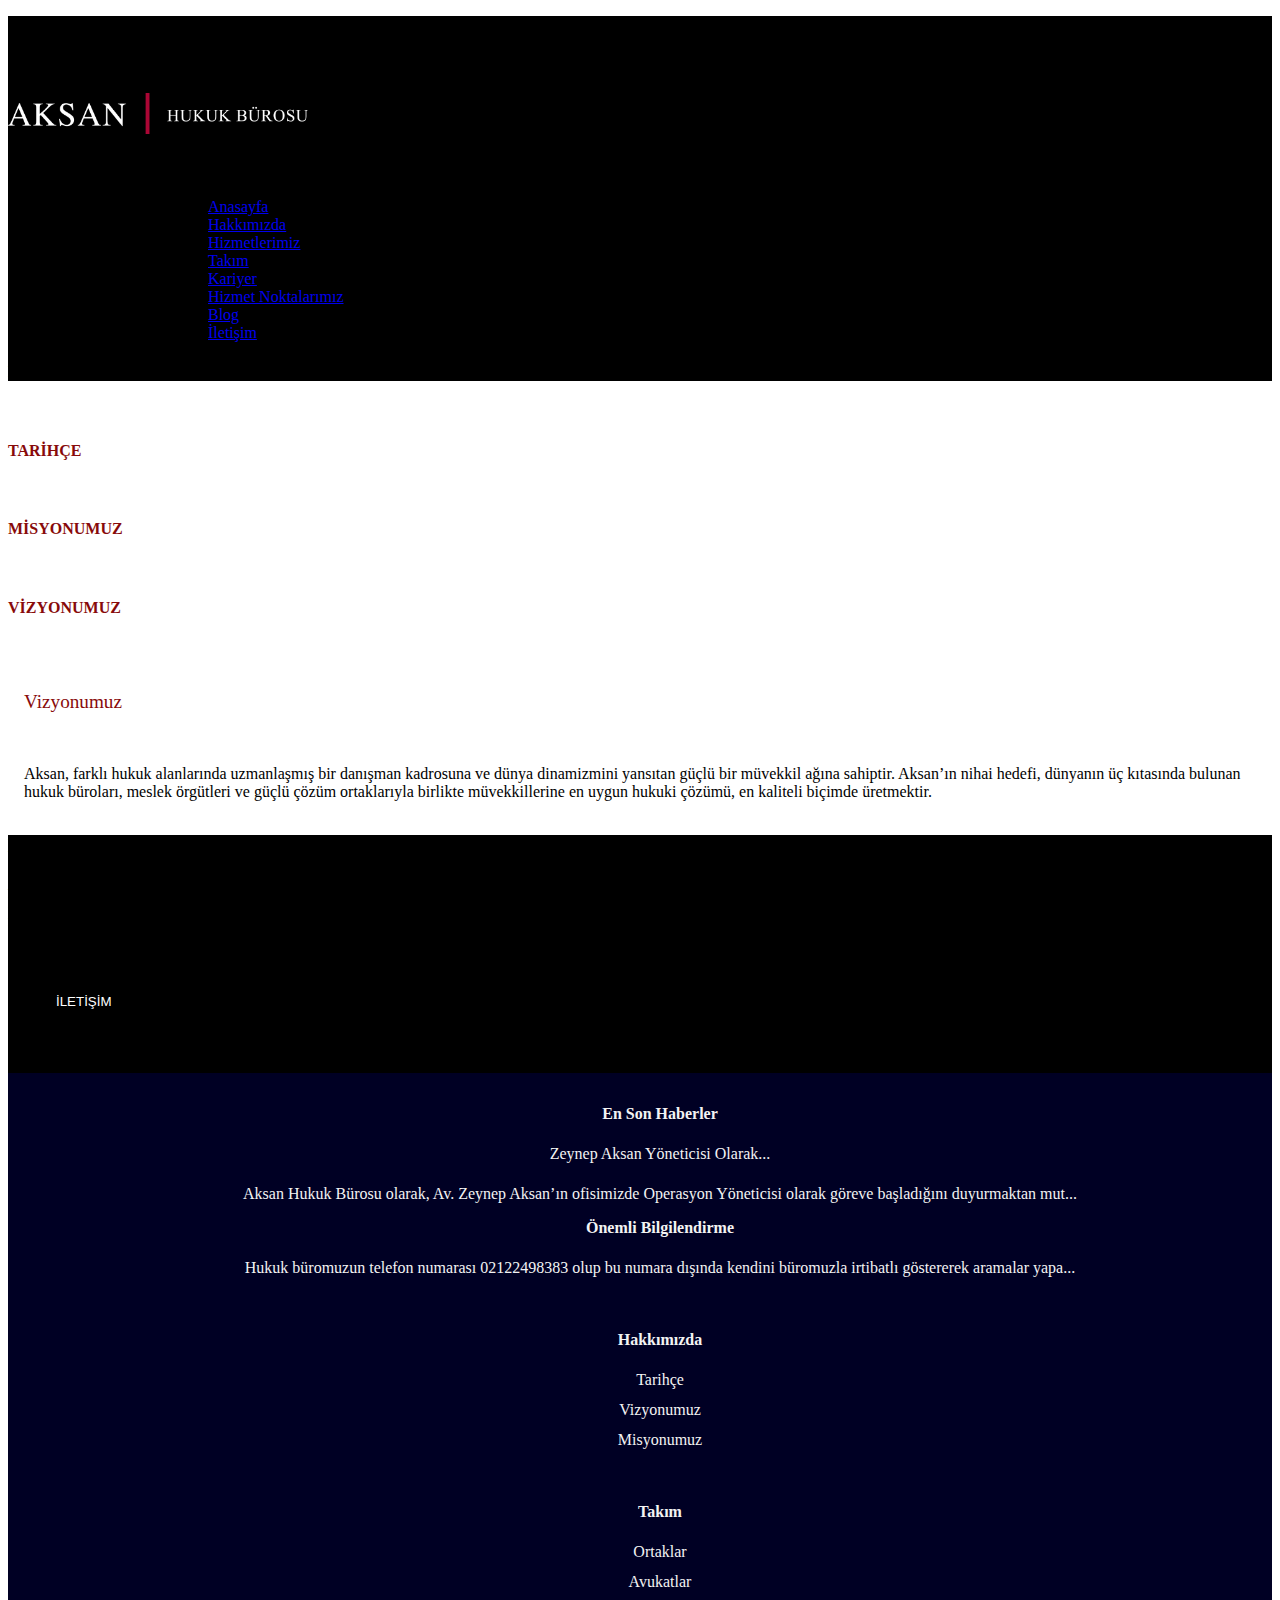
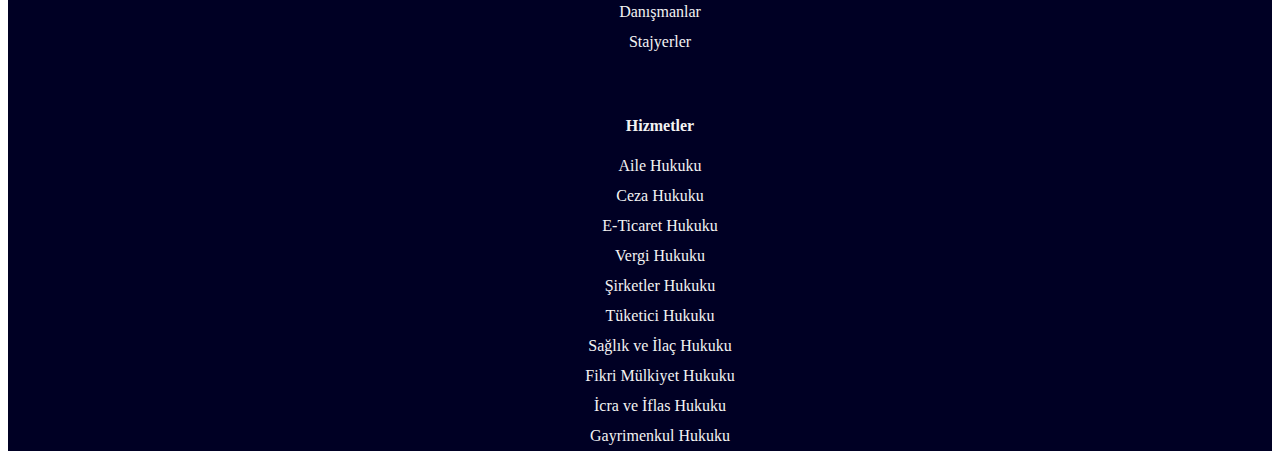
<file: vizyonumuz.html>
<!DOCTYPE html>
<html lang="en">
<head>
    <meta charset="UTF-8">
    <meta http-equiv="X-UA-Compatible" content="IE=edge">
    <meta name="viewport" content="width=device-width, initial-scale=1.0">
    <link rel="stylesheet" href="css.css">
    <link href="https://cdn.jsdelivr.net/npm/bootstrap@5.3.0-alpha3/dist/css/bootstrap.min.css" rel="stylesheet" integrity="sha384-KK94CHFLLe+nY2dmCWGMq91rCGa5gtU4mk92HdvYe+M/SXH301p5ILy+dN9+nJOZ" crossorigin="anonymous">

    <title>Document</title>
</head>
<body>
    <div class="header-hakkimizda text-white" style="background-color: black;" >
        <div class="header_content">
          <div class="container">
          <ul class="d-flex justify-content-end list-unstyled m-0">
            <li>Türkçe</li>
            <li>İngilizce</li>
            <li>Japonca</li>
          </ul>
        </div>
        </div>
        <nav class="navbar navbar-expand-lg ">
          <div class="container">
            <a class="navbar-brand" href="#"><img src="logo.png" alt="" width="300px"></a>
            <button class="navbar-toggler" type="button" data-bs-toggle="collapse" data-bs-target="#navbarSupportedContent" aria-controls="navbarSupportedContent" aria-expanded="false" aria-label="Toggle navigation">
              <span class="navbar-toggler-icon"></span>
            </button>
            <div class="collapse navbar-collapse" id="navbarSupportedContent">
              <ul class="navbar-nav ms-auto mb-2 mb-lg-0">
                <li class="nav-item">
                  <a class="nav-link text-white p-2" aria-current="page" href="#">Anasayfa</a>
                </li>
                <li class="nav-item">
                  <a class="nav-link text-white p-2" aria-current="page" href="hakkimizda.html">Hakkımızda</a>
                </li>
                <li class="nav-item">
                  <a class="nav-link text-white p-2" aria-current="page" href="hizmetlerimiz.html">Hizmetlerimiz</a>
                </li>
                <li class="nav-item">
                  <a class="nav-link text-white p-2" aria-current="page" href="takim.html">Takım</a>
                </li>
                <li class="nav-item">
                  <a class="nav-link text-white p-2" aria-current="page" href="#">Kariyer</a>
                </li>
                <li class="nav-item">
                  <a class="nav-link text-white p-2" aria-current="page" href="hizmetnoktalarımız.html">Hizmet Noktalarımız</a>
                </li>
                <li class="nav-item">
                  <a class="nav-link text-white p-2" aria-current="page" href="blog.html">Blog</a>
                </li>
                <li class="nav-item">
                  <a class="nav-link text-white p-2" aria-current="page" href="iletisim.html">İletişim</a>
                </li>
              </ul>
            </div>
          </div>
        </nav>
        <h4 class="text-white pt-5 text-center pb-5">HAKKIMIZDA</h4>
</div>
<section>
    <div class="header-section">
        <div class="container">
            <div class="row">
                 <div class="col-md-12 d-flex justify-content-center">
                        <div class="justify-content-center d-flex">
                           <a href="hakkimizda.html"><h4>TARİHÇE</h4></a> 
                           <a href="misyonumuz.html"><h4>MİSYONUMUZ</h4></a> 
                           <a href="vizyonumuz.html"><h4>VİZYONUMUZ</h4></a>
                         
                        </div>
            
                </div>
             </div>

             <div class="row">
                <div class="col-md-12 d-flex justify-content-center">
                    <div class="text-center d-flex">
                        <p style="color: rgb(136, 10, 10); font-size: larger;" class="pt-5">Vizyonumuz</p>
                    </div>
                </div>
                <div class="col-md-12 d-flex justify-content-center">
                    <div class="text-center d-flex">
                        <p>Aksan, farklı hukuk alanlarında uzmanlaşmış bir danışman kadrosuna  ve dünya dinamizmini yansıtan güçlü bir müvekkil ağına sahiptir. Aksan’ın nihai hedefi, dünyanın üç kıtasında bulunan hukuk büroları, meslek örgütleri ve güçlü çözüm ortaklarıyla birlikte müvekkillerine en uygun hukuki çözümü, en kaliteli biçimde üretmektir.</p>
                    </div>
                </div>
            </div>
        </div>
        </div>
    </div>
</section>

<div class="header-hakkimizda" style="background-color: black;">
    <div class="container">

        <div class="row">
            <div class="col-md-12 d-flex justify-content-center">
                <div class="text-center d-flex">
                 <h3 class="text-white pt-5">
                    BİZE ULAŞIN
                 </h3>
                </div>
                
        </div>
        <div class="row">
            <div class="col-md-12 d-flex justify-content-center">
                <div class="text-center d-flex">
                    <p class="text-white p-3">
                        Aksan Hukuk Bürosu, başta Ankara, İzmir, Bursa, Antalya, Adana ve Kayseri olmak üzere Türkiye’nin birçok ilinde yerel hukuk bürolarıyla, uluslararası alanda ise İngiltere, Azerbaycan, Kazakistan ve Japonya’daki doğrudan girişimleri ile Amerika Birleşik Devletleri, İsviçre, Almanya, İtalya, Fransa, Rusya, Belçika ve Körfez Ülkelerinde işbirliği halinde olduğu hukuk bürolarıyla müvekkillerine dünya ölçeğinde hizmet vermektedir.
                    
                    </p>
                </div>
            </div>
        </div>
        <div class="row">
            <div class="col-md-12 d-flex justify-content-center">
                <div class="text-center d-flex">
                  <a href="iletisim.html"> <button>İLETİŞİM</button></a> 
                </div>
            </div>
        </div>
    </div>
</div>

<div class="footer">
    <div class="header-footer">
        <div class="row">
          <div class="col-md-3">
            <ul>
              <p style="font-weight:bold ;">En Son Haberler</p>
              <li>Zeynep Aksan Yöneticisi Olarak...</li>
              <p>Aksan Hukuk Bürosu olarak, Av. Zeynep Aksan’ın ofisimizde Operasyon Yöneticisi olarak göreve başladığını duyurmaktan mut...</p>
              <p style="font-weight:bold ;">Önemli Bilgilendirme</p>
              <li>Hukuk büromuzun telefon numarası 02122498383 olup bu numara dışında kendini büromuzla irtibatlı göstererek aramalar yapa...</li>
    
            </ul>
          </div>
          <div class="col-md-3">
            <ul>
              <p style="font-weight:bold ;">Hakkımızda</p>
              <li>Tarihçe</li>
              <li>Vizyonumuz</li>
              <li>Misyonumuz</li>
            </ul>
          </div>
          <div class="col-md-3">
            <ul>
              <p style="font-weight:bold ;">Takım</p>
              <li>Ortaklar</li>
              <li>Avukatlar</li>
              <li>Danışmanlar</li>
              <li>Stajyerler</li>
              <li></li>
            </ul>
          </div>
          <div class="col-md-3">
            <ul>
              <p style="font-weight:bold ;">Hizmetler</p>
              <li>Aile Hukuku</li>
              <li>Ceza Hukuku</li>
              <li>E-Ticaret Hukuku</li>
              <li>Vergi Hukuku</li>
              <li>Şirketler Hukuku</li>
              <li>Tüketici Hukuku</li>
              <li>Sağlık ve İlaç Hukuku</li>
              <li>Fikri Mülkiyet Hukuku</li>
              <li>İcra ve İflas Hukuku</li>
              <li>Gayrimenkul Hukuku</li>
            </ul>
          </div>
        
        </div>
      </div>
</div>





    <script src="https://cdn.jsdelivr.net/npm/bootstrap@5.3.0-alpha3/dist/js/bootstrap.bundle.min.js" integrity="sha384-ENjdO4Dr2bkBIFxQpeoTz1HIcje39Wm4jDKdf19U8gI4ddQ3GYNS7NTKfAdVQSZe" crossorigin="anonymous"></script>

</body>
</html>
</file>
<file: css.css>
/* takım sayfası css kodları */
.header{
    background:url(hero.jpg) ;
    width: 100%;
    
}
.header_content ul li{
    padding-left: 2rem;
}
.navbar-nav li a{
    padding-left: 10rem;
}
.search{
     color: rgb(136, 10, 10);
}

form input{
    border: none;
    border-bottom:2px solid gray;
    padding: 1rem;
    outline: none;
    width: 100%;
}
select{
    width: 100%;
    padding: 10px;
    margin-top: 1rem;
}
.button{
    display: flex;
    justify-content: center;
    
}

.button button{
    border: none;
    background: #f3f3f3;
    border-bottom: 0.5px solid grey;
    transition-duration: 0.3s;
    margin-top: 1rem;
    padding: 10px;
}

.button button:hover{
    color: white;
    background-color: rgb(136, 10, 10);
}

img{
    max-width: 100%;
}

/* iletişim css kodları */
.button_iletisim button {
    border: none;
    border-bottom: 0.5px solid gray;
    margin-top: 1rem;
    transition-duration: 0.3s;
    padding: 10px;

}

.button_iletisim button:hover{
    color: white;
    background-color: black;
}
.input_iletisim{
    
    width: 100%;
    margin-top: 1rem;
    padding: 10px;

}
.input_iletisim input{
    border:none;
    border-bottom:0.5px solid gray ;
}

/* blog css kodları */
section ul li{
    list-style: none;
    padding: 5px;
}
section ul li :hover{
    color: rgb(136, 10, 10);
    
}
h5{
    color: rgb(136, 10, 10);
    padding-top: 10px;
    text-align: start;
    border-bottom: rgb(136, 10, 10) solid 1px;
}
.arsiv{
    text-align: start;
}
.blog{
    display: flex;
    justify-content: center;
    border: none;
    width: 100%;
    background-color: #fffdfd;
    color: rgb(136, 10, 10);
    padding-top: 1rem;
}

/* hizmetlerimiz sayfası css kodları */
.header-hizmetler ul li{
    font-size: large;
    padding-bottom: 20px;
}
.header-hizmetler ul li :hover{
    color: rgb(136, 10, 10); 
    font-size: larger;
}

/* hizmet noktalarımız css kodları */
.header-hizmetnoktalari p{
    align-items: center;
    height: 400px;
    
}

.button-hn{
    display: flex;
    justify-content: center;
    align-items: center;
    padding-bottom: 2rem;
}
.button-hn button{
    border: none;
    background-color: #fffdfd;
    color: rgb(136, 10, 10);
    padding-bottom:  1rem;
}

.hn-yol{
    display: flex;
    justify-content: center;
    padding-top: 3rem;
}

.carousel-inner img{
    margin: auto;
    width: 100%;
    height: 400px;
}

.header-anasayfa{
    display: block;
    justify-content: center;
}

.header-anasayfa img{
    margin: auto;
    width: 100%;
    height: 400px;
}


.header-footer{
    background-color: rgb(0, 0, 36);
    width: 100%;
}

.header-footer ul li{
    color: #f3f3f3;
    list-style: none;
    padding: 6px;

}
.header-footer ul{
    padding-top: 1rem ;
    text-align: center;
    color: #f3f3f3;
    
}
 .anasayfa_img{
    display: flex;
    padding: 1rem ;
    justify-content: center;
    padding-left: 10rem;
 }

 .header-section a{

    padding-top: 3rem;
    padding: 50px;
    color: rgb(136, 10, 10);
    text-decoration: none;

 }

 .header-section p{
    display: flex;
    padding: 1rem;
 }

 .header-hakkimizda button{
    border: none;
    background-color: black;
    color: white;
    padding: 3rem;
 }

 .header-hnk ul{
    text-align: center;
    margin: auto;
 }
 .header-hnk button{
    border: none;
    padding-top: 2rem;
    background-color: #ffffff;
 }
</file>
